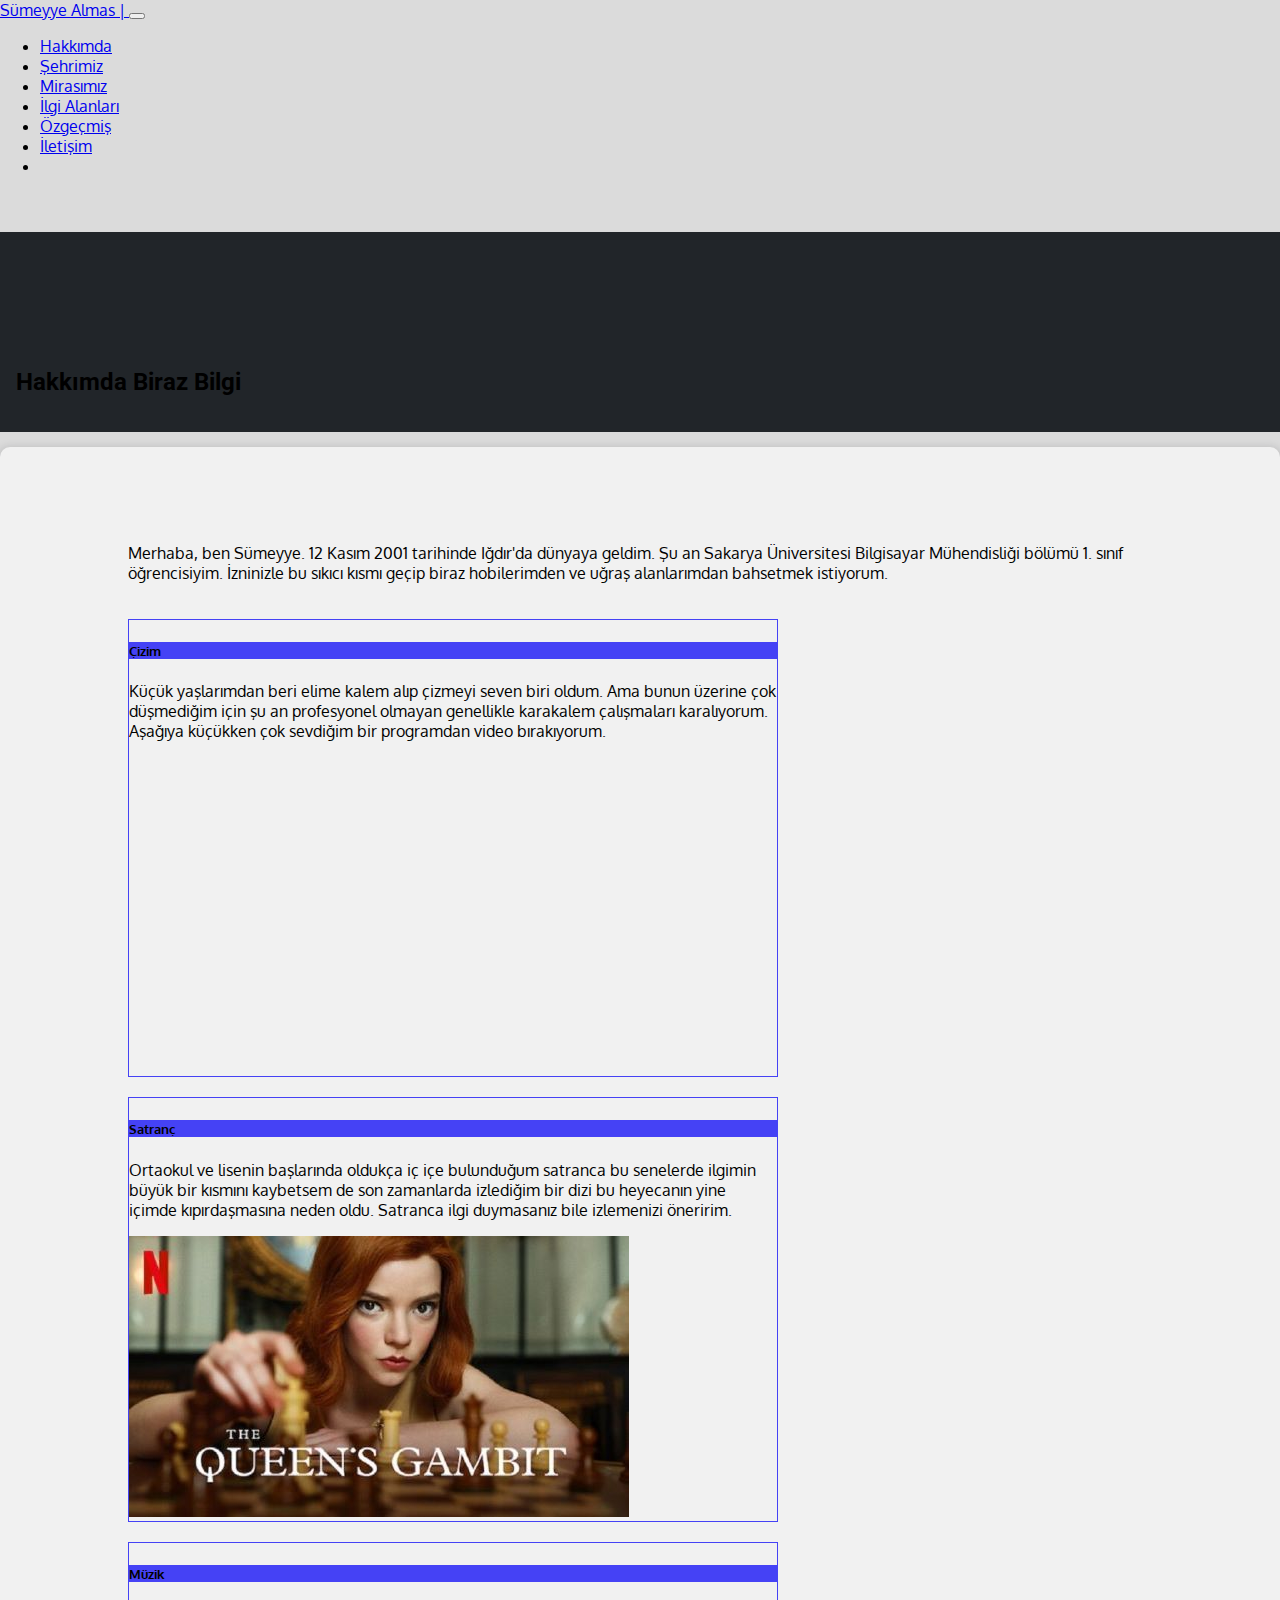
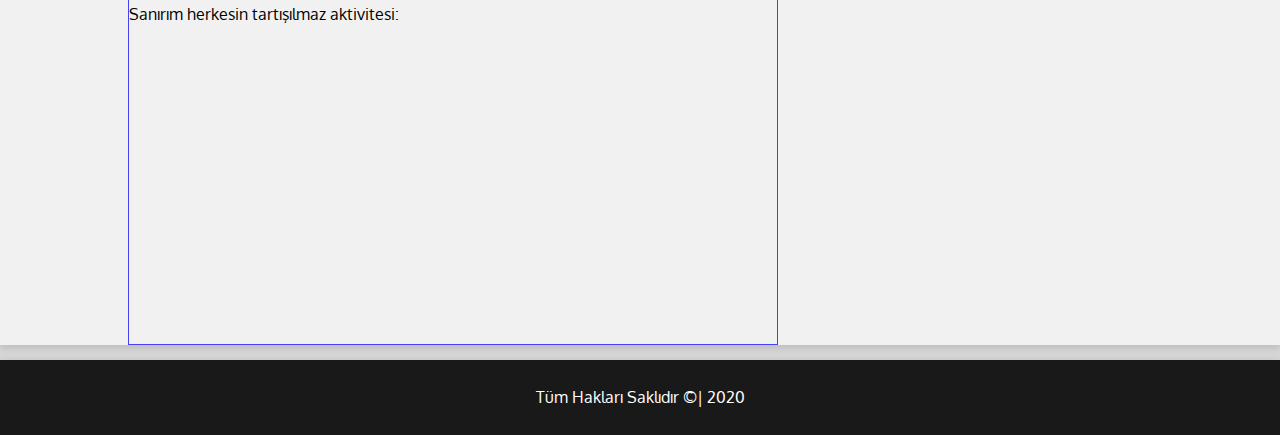
<file: index.html>
<!DOCTYPE html>
<html lang="en">
<head>
    <meta charset="UTF-8">
    <meta http-equiv="X-UA-Compatible" content="IE=edge">
    <meta name="viewport" content="width=device-width, initial-scale=1.0">
    <title>Anasayfa</title>
    <link rel="stylesheet" href="Style.css">
    <link rel="preconnect" href="https://fonts.gstatic.com">
     <!-- Responsive -->
	<meta name="viewport" content="width=device-width, initial-scale=1, shrink-to-fit=no">
<link href="https://fonts.googleapis.com/css2?family=Oxygen:wght@300&display=swap" rel="stylesheet"> 
<link rel="preconnect" href="https://fonts.gstatic.com">
<link href="https://fonts.googleapis.com/css2?family=Teko:wght@300&display=swap" rel="stylesheet">
<link href="https://cdn.jsdelivr.net/npm/bootstrap@5.0.0-beta3/dist/css/bootstrap.min.css" rel="stylesheet" integrity="sha384-eOJMYsd53ii+scO/bJGFsiCZc+5NDVN2yr8+0RDqr0Ql0h+rP48ckxlpbzKgwra6" crossorigin="anonymous">
<link rel="stylesheet" href="https://use.fontawesome.com/releases/v5.0.13/css/all.css" integrity="sha384-DNOHZ68U8hZfKXOrtjWvjxusGo9WQnrNx2sqG0tfsghAvtVlRW3tvkXWZh58N9jp" crossorigin="anonymous">
<link rel="preconnect" href="https://fonts.gstatic.com">
<link href="https://fonts.googleapis.com/css2?family=Roboto:ital,wght@1,700&display=swap" rel="stylesheet">
</head>
<body>

  <nav class="navbar navbar-expand-md fixed-top 
	navbar-dark bg-dark ">
		<div class="container-fluid ">	
			<a href="anasayfa.html" class="navbar-brand text-white">Sümeyye Almas | </a>
			<button class="navbar-toggler" type="button" data-toggle="collapse" data-target="#navbarCollapse">
				<span class="navbar-toggler-icon"></span>
			</button>
			<div id="navbarCollapse" class="collapse navbar-collapse">
				<ul class="navbar-nav ml-auto ">
                  <li class="nav-item">
                    <a class="nav-link active" aria-current="page" href="index.html">Hakkımda</a>
                  </li>
                  <li class="nav-item">
                    <a class="nav-link" href="sehrimiz.html">Şehrimiz</a>
                  </li>
                  <li class="nav-item">
                    <a class="nav-link" href="mirasimiz.html">Mirasımız</a>
                  </li>
                  <li class="nav-item">
                    <a class="nav-link" href="ilgialanlari.php">İlgi Alanları</a>
                  </li>
                  <li class="nav-item">
                    <a class="nav-link" href="ozgecmis.html">Özgeçmiş</a>
                  </li>
                  <li class="nav-item">
                    <a class="nav-link" href="iletisim.html">İletişim</a> 
                  </li>
                  <li class="nav-item">
                    <a href="login.php" class="nav-link active  text-white">
                        <i  class="fas fa-user"></i>
                        </a></li>
                        	      
                </ul>
                </div></div></nav>
    <br><br>
    <div style="background-color: #212529;" class=" text-light jumbotron">

			<div style="background-color: #212529;;" class="container">

				<div class="col-md-6 px-0">
          
					<h2 style="font-family: 'Roboto', sans-serif;">Hakkımda Biraz Bilgi</h2>
				</div>

			</div>

		</div>
     <section>       
         <main style="width: 80%;">
        <br><br><br><br>
        <p>Merhaba, ben Sümeyye. 12 Kasım 2001 tarihinde Iğdır'da dünyaya geldim. Şu an Sakarya Üniversitesi Bilgisayar Mühendisliği
          bölümü 1. sınıf öğrencisiyim. İzninizle bu sıkıcı kısmı geçip biraz hobilerimden ve uğraş alanlarımdan bahsetmek istiyorum. 
      </p><br>
      <div  class="row">
        <div style="width: 650px;" class="col-sm-3">
          <div class="card" style="border: 1px solid #4542f5;">
            <div style="background-color: #4542f5;" class="card-header"><h5>Çizim</h5></div>
            <div class="card-body">
              <p>Küçük yaşlarımdan beri elime kalem alıp çizmeyi seven biri oldum. Ama bunun üzerine çok düşmediğim için şu an
                profesyonel olmayan genellikle karakalem çalışmaları karalıyorum. Aşağıya küçükken çok sevdiğim bir programdan video bırakıyorum. </p>
                <iframe width="560" height="315" src="https://www.youtube.com/embed/lLWEXRAnQd0?start=1" title="YouTube video player" frameborder="0" allow="accelerometer; autoplay; clipboard-write; encrypted-media; gyroscope; picture-in-picture" allowfullscreen></iframe>
            </div>
          </div>
        </div>
      </div>
      <br>
      <div  class="row">
        <div style="width: 650px;" class="col-sm-3">
          <div class="card" style="border: 1px solid #4542f5;">
            <div style="background-color: #4542f5;" class="card-header"><h5>Satranç</h5></div>
            <div class="card-body">
              <p>Ortaokul ve lisenin başlarında oldukça iç içe bulunduğum satranca bu senelerde ilgimin büyük bir kısmını kaybetsem de
                son zamanlarda izlediğim bir dizi bu heyecanın yine içimde kıpırdaşmasına neden oldu. Satranca ilgi duymasanız bile
              izlemenizi öneririm. </p>
              <img src="img/qgambit.jpg" alt="">
            </div>
          </div>
        </div>
      </div>
      <br>
      <div  class="row">
        <div style="width: 650px;" class="col-sm-3">
          <div class="card" style="border: 1px solid #4542f5;">
            <div style="background-color: #4542f5;" class="card-header"><h5>Müzik</h5></div>
            <div class="card-body">
              <p>Sanırım herkesin tartışılmaz aktivitesi:</p>
              <iframe src="https://open.spotify.com/embed/track/6p8eFfPw3nQkf37aT3AkmK" width="300" height="300" frameborder="0" allowtransparency="true" allow="encrypted-media"></iframe>
            </div>
          </div>
        </div>
      </div>
        </main>
     </section>     
    </div> 
<footer>Tüm Hakları Saklıdır &copy;| 2020</footer>
<!-- BOOTSTRAP -->
<script src="https://code.jquery.com/jquery-3.3.1.min.js"></script>
<script src="https://cdnjs.cloudflare.com/ajax/libs/popper.js/1.14.3/umd/popper.min.js"></script>
<script src="https://stackpath.bootstrapcdn.com/bootstrap/4.1.3/js/bootstrap.min.js"></script>
</body>
</html>
</file>
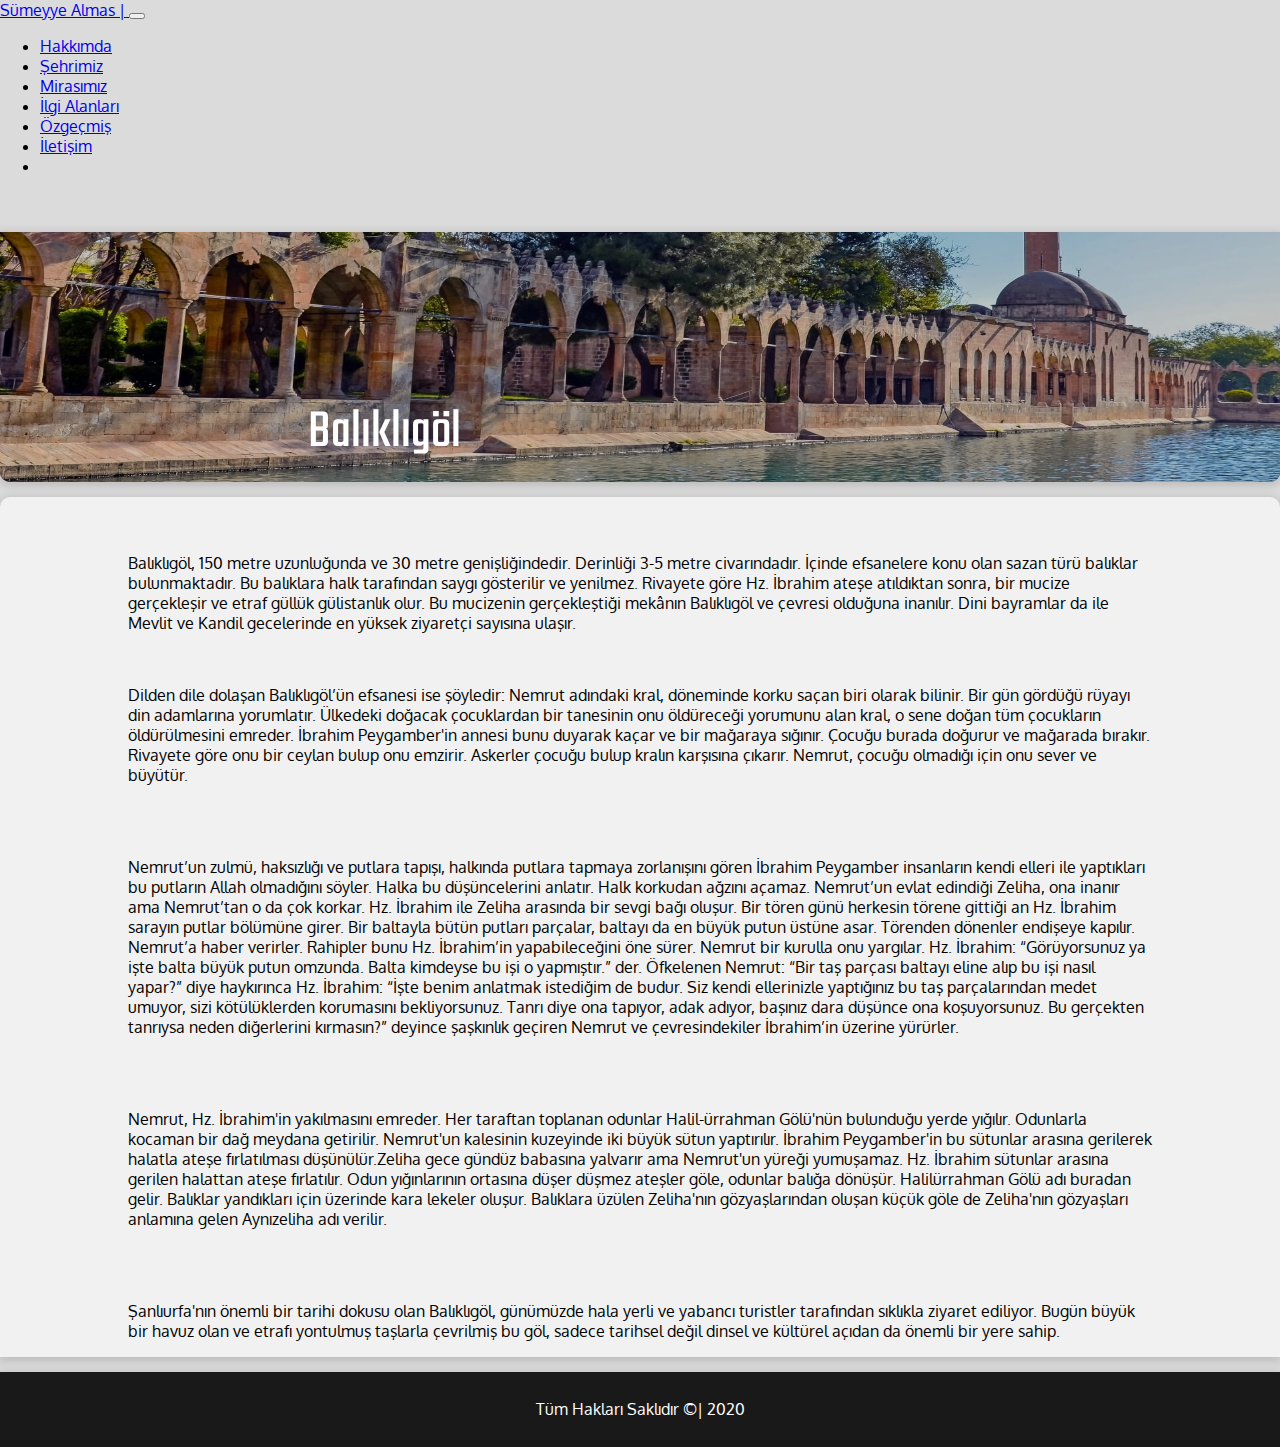
<file: balikligol.html>
<!DOCTYPE html>
<html lang="en">
<head>
    <meta charset="UTF-8">
    <meta http-equiv="X-UA-Compatible" content="IE=edge">
    <meta name="viewport" content="width=device-width, initial-scale=1.0">
    <title>Anasayfa</title>
    <link rel="stylesheet" href="Style.css">
    <link rel="preconnect" href="https://fonts.gstatic.com">
<link href="https://fonts.googleapis.com/css2?family=Oxygen:wght@300&display=swap" rel="stylesheet"> 
<link rel="preconnect" href="https://fonts.gstatic.com">
<link href="https://fonts.googleapis.com/css2?family=Teko:wght@300&display=swap" rel="stylesheet">
<link href="https://cdn.jsdelivr.net/npm/bootstrap@5.0.0-beta3/dist/css/bootstrap.min.css" rel="stylesheet" integrity="sha384-eOJMYsd53ii+scO/bJGFsiCZc+5NDVN2yr8+0RDqr0Ql0h+rP48ckxlpbzKgwra6" crossorigin="anonymous">
<link rel="stylesheet" href="https://use.fontawesome.com/releases/v5.0.13/css/all.css" integrity="sha384-DNOHZ68U8hZfKXOrtjWvjxusGo9WQnrNx2sqG0tfsghAvtVlRW3tvkXWZh58N9jp" crossorigin="anonymous">

</head>
<body>

  <nav class="navbar navbar-expand-md fixed-top 
	navbar-dark bg-dark ">
		<div class="container-fluid ">	
			<a href="index.html" class="navbar-brand text-white">Sümeyye Almas | </a>
			<button class="navbar-toggler" type="button" data-toggle="collapse" data-target="#navbarCollapse">
				<span class="navbar-toggler-icon"></span>
			</button>
			<div id="navbarCollapse" class="collapse navbar-collapse">
				<ul class="navbar-nav ml-auto ">
                  <li class="nav-item">
                    <a class="nav-link active" aria-current="page" href="index.html">Hakkımda</a>
                  </li>
                  <li class="nav-item">
                    <a class="nav-link" href="sehrimiz.html">Şehrimiz</a>
                  </li>
                  <li class="nav-item">
                    <a class="nav-link" href="mirasimiz.html">Mirasımız</a>
                  </li>
                  <li class="nav-item">
                    <a class="nav-link" href="ilgialanlari.php">İlgi Alanları</a>
                  </li>
                  <li class="nav-item">
                    <a class="nav-link" href="ozgecmis.html">Özgeçmiş</a>
                  </li>
                  <li class="nav-item">
                    <a class="nav-link" href="iletisim.html">İletişim</a> 
                  </li>
                  <li class="nav-item">
                    <a href="login.php" class="nav-link active  text-white">
                        <i  class="fas fa-user"></i>
                        </a></li>
                        	      
                </ul>
                </div></div></nav>
                <br><br>
    <div id="container">
     <header>
        <img id= "headerResim" src="img/balıklıgol33.jpg" alt=""> 
          <div id="centered">Balıklıgöl</div>
    </header> 
     <section>       
         <main style="width: 80%;">
            <br><br>
        <p>Balıklıgöl, 150 metre uzunluğunda ve 30 metre genişliğindedir. Derinliği 3-5 metre civarındadır. İçinde efsanelere konu olan sazan türü balıklar bulunmaktadır. Bu balıklara halk tarafından saygı gösterilir ve yenilmez. Rivayete göre Hz. İbrahim ateşe atıldıktan sonra, bir mucize gerçekleşir ve etraf güllük gülistanlık olur. Bu mucizenin gerçekleştiği mekânın Balıklıgöl ve çevresi olduğuna inanılır. Dini bayramlar da ile Mevlit ve Kandil gecelerinde en yüksek ziyaretçi sayısına ulaşır.</p>    
        <br>
        <p>Dilden dile dolaşan Balıklıgöl’ün efsanesi ise şöyledir: Nemrut adındaki kral, döneminde korku saçan biri olarak bilinir. Bir gün gördüğü rüyayı din adamlarına yorumlatır. Ülkedeki doğacak çocuklardan bir tanesinin onu öldüreceği yorumunu alan kral, o sene doğan tüm çocukların öldürülmesini emreder. İbrahim Peygamber'in annesi bunu duyarak kaçar ve bir mağaraya sığınır. Çocuğu burada doğurur ve mağarada bırakır. Rivayete göre onu bir ceylan bulup onu emzirir. Askerler çocuğu bulup kralın karşısına çıkarır. Nemrut, çocuğu olmadığı için onu sever ve büyütür.</p>
        <br><br>
        <p>Nemrut’un zulmü, haksızlığı ve putlara tapışı, halkında putlara tapmaya zorlanışını gören İbrahim Peygamber insanların kendi elleri ile yaptıkları bu putların Allah olmadığını söyler. Halka bu düşüncelerini anlatır. Halk korkudan ağzını açamaz. Nemrut’un evlat edindiği Zeliha, ona inanır ama Nemrut’tan o da çok korkar. Hz. İbrahim ile Zeliha arasında bir sevgi bağı oluşur. Bir tören günü herkesin törene gittiği an Hz. İbrahim sarayın putlar bölümüne girer. Bir baltayla bütün putları parçalar, baltayı da en büyük putun üstüne asar. Törenden dönenler endişeye kapılır. Nemrut’a haber verirler. Rahipler bunu Hz. İbrahim’in yapabileceğini öne sürer. Nemrut bir kurulla onu yargılar. Hz. İbrahim: “Görüyorsunuz ya işte balta büyük putun omzunda. Balta kimdeyse bu işi o yapmıştır.” der. Öfkelenen Nemrut: “Bir taş parçası baltayı eline alıp bu işi nasıl yapar?” diye haykırınca Hz. İbrahim: “İşte benim anlatmak istediğim de budur. Siz kendi ellerinizle yaptığınız bu taş parçalarından medet umuyor, sizi kötülüklerden korumasını bekliyorsunuz. Tanrı diye ona tapıyor, adak adıyor, başınız dara düşünce ona koşuyorsunuz. Bu gerçekten tanrıysa neden diğerlerini kırmasın?” deyince şaşkınlık geçiren Nemrut ve çevresindekiler İbrahim’in üzerine yürürler.</p>
        <br><br>
        <p>Nemrut, Hz. İbrahim'in yakılmasını emreder. Her taraftan toplanan odunlar Halil-ürrahman Gölü'nün bulunduğu yerde yığılır. Odunlarla kocaman bir dağ meydana getirilir. Nemrut'un kalesinin kuzeyinde iki büyük sütun yaptırılır. İbrahim Peygamber'in bu sütunlar arasına gerilerek halatla ateşe fırlatılması düşünülür.Zeliha gece gündüz babasına yalvarır ama Nemrut'un yüreği yumuşamaz. Hz. İbrahim sütunlar arasına gerilen halattan ateşe fırlatılır. Odun yığınlarının ortasına düşer düşmez ateşler göle, odunlar balığa dönüşür. Halilürrahman Gölü adı buradan gelir. Balıklar yandıkları için üzerinde kara lekeler oluşur. Balıklara üzülen Zeliha'nın gözyaşlarından oluşan küçük göle de Zeliha'nın gözyaşları anlamına gelen Aynızeliha adı verilir.</p>
         <br><br>
         <p>Şanlıurfa'nın önemli bir tarihi dokusu olan Balıklıgöl, günümüzde hala yerli ve yabancı turistler tarafından sıklıkla ziyaret ediliyor. Bugün büyük bir havuz olan ve etrafı yontulmuş taşlarla çevrilmiş bu göl, sadece tarihsel değil dinsel ve kültürel açıdan da önemli bir yere sahip.</p>   
    </main>
     </section>     
    </div> 
<footer>Tüm Hakları Saklıdır &copy;| 2020</footer>
<!-- BOOTSTRAP -->
<script src="https://code.jquery.com/jquery-3.3.1.min.js"></script>
<script src="https://cdnjs.cloudflare.com/ajax/libs/popper.js/1.14.3/umd/popper.min.js"></script>
<script src="https://stackpath.bootstrapcdn.com/bootstrap/4.1.3/js/bootstrap.min.js"></script>
</body>
</html>
</file>
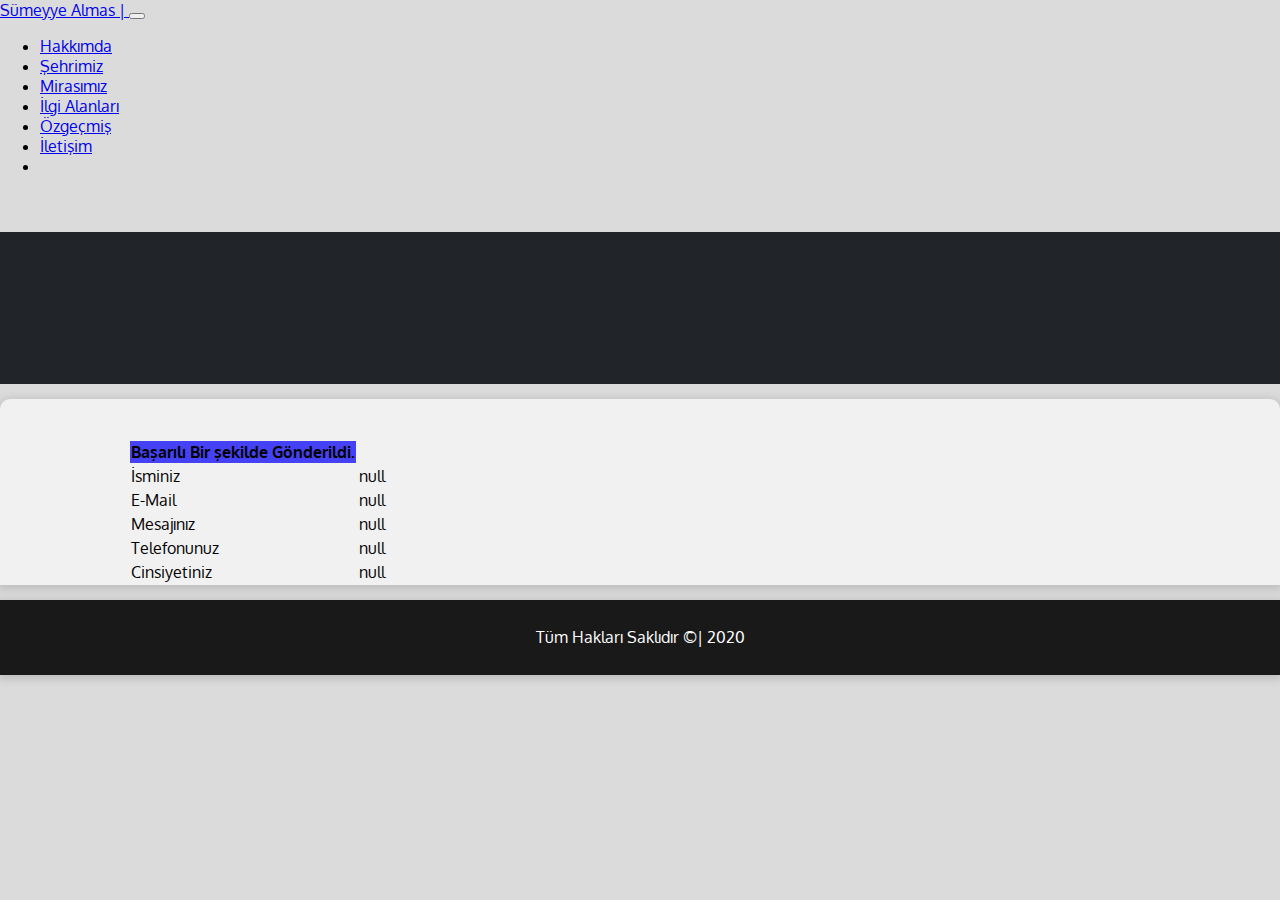
<file: gonder.html>
<!DOCTYPE html>
<html lang="en">
<head>
    <meta charset="UTF-8">
    <meta http-equiv="X-UA-Compatible" content="IE=edge">
    <meta name="viewport" content="width=device-width, initial-scale=1.0">
    <title>Anasayfa</title>
    <link rel="stylesheet" href="Style.css">
    <link rel="preconnect" href="https://fonts.gstatic.com">
<link href="https://fonts.googleapis.com/css2?family=Oxygen:wght@300&display=swap" rel="stylesheet"> 
<link rel="preconnect" href="https://fonts.gstatic.com">
<link href="https://fonts.googleapis.com/css2?family=Teko:wght@300&display=swap" rel="stylesheet">
<link href="https://cdn.jsdelivr.net/npm/bootstrap@5.0.0-beta3/dist/css/bootstrap.min.css" rel="stylesheet" integrity="sha384-eOJMYsd53ii+scO/bJGFsiCZc+5NDVN2yr8+0RDqr0Ql0h+rP48ckxlpbzKgwra6" crossorigin="anonymous">
<link rel="stylesheet" href="https://use.fontawesome.com/releases/v5.0.13/css/all.css" integrity="sha384-DNOHZ68U8hZfKXOrtjWvjxusGo9WQnrNx2sqG0tfsghAvtVlRW3tvkXWZh58N9jp" crossorigin="anonymous">
</head>
<body>

  <nav class="navbar navbar-expand-md fixed-top 
	navbar-dark bg-dark ">
		<div class="container-fluid ">	
			<a href="index.html" class="navbar-brand text-white">Sümeyye Almas | </a>
			<button class="navbar-toggler" type="button" data-toggle="collapse" data-target="#navbarCollapse">
				<span class="navbar-toggler-icon"></span>
			</button>
			<div id="navbarCollapse" class="collapse navbar-collapse">
				<ul class="navbar-nav ml-auto ">
                  <li class="nav-item">
                    <a class="nav-link active" aria-current="page" href="index.html">Hakkımda</a>
                  </li>
                  <li class="nav-item">
                    <a class="nav-link" href="sehrimiz.html">Şehrimiz</a>
                  </li>
                  <li class="nav-item">
                    <a class="nav-link" href="mirasimiz.html">Mirasımız</a>
                  </li>
                  <li class="nav-item">
                    <a class="nav-link" href="ilgialanlari.php">İlgi Alanları</a>
                  </li>
                  <li class="nav-item">
                    <a class="nav-link" href="ozgecmis.html">Özgeçmiş</a>
                  </li>
                  <li class="nav-item">
                    <a class="nav-link" href="iletisim.html">İletişim</a> 
                  </li>
                  <li class="nav-item">
                    <a href="login.php" class="nav-link active  text-white">
                        <i  class="fas fa-user"></i>
                        </a></li>
                        	      
                </ul>
                </div></div></nav>
                <br><br>
                <div style="background-color: #212529;" class=" text-light jumbotron">

                  <div style="background-color: #212529;;" class="container">
            
                    <div class="col-md-6 px-0">
                      
                      <h2 style="font-family: 'Roboto', sans-serif;"></h2>
                    </div>
            
                  </div>
            
                </div>
     <section>
         
         
         <main><script type="text/javascript">

            function getParameterByName(name, url) 
            {
                if (!url) url = window.location.href;
                   name = name.replace(/[\[\]]/g, '\\$&');
                var regex = new RegExp('[?&]' + name + '(=([^&#]*)|&|#|$)'),
                    results = regex.exec(url);
                   if (!results) return null;
                   if (!results[2]) return '';
                   return decodeURIComponent(results[2].replace(/\+/g, ' '));
            }

              var name = getParameterByName('name');
              var email = getParameterByName('email');
              var message = getParameterByName('message');
              var number = getParameterByName('tel');
              var radio = getParameterByName('cinsiyet');
              


        </script>
      <br><br>
        <table class="table">
                <thead  style=" background-color:  #4542f5;" class="table-info">
                    <tr>
                        <th>Başarılı Bir şekilde Gönderildi.</th>
                    </tr>
                </thead>

                <tbody>
                    <tr>
                        <td>İsminiz</td>
                        <td>
                            <script>document.write(name);
                            </script>
                        </td>
                    </tr>

                    <tr>
                        <td>E-Mail</td>
                        <td>
                            <script>document.write(email);
                            </script>
                        </td>
                    </tr>

                    <tr>
                        <td>Mesajınız</td>
                        <td>
                            <script>document.write(message);
                            </script>
                        </td>
                    </tr>
                    <tr>
                      <td>Telefonunuz</td>
                      <td>
                          <script>document.write(number);
                          </script>
                      </td>
                  </tr>
                  <tr>
                    <td>Cinsiyetiniz</td>
                    <td>
                        <script>document.write(radio);
                        </script>
                    </td>
                </tr>

                </tbody>
            
        </table>	
</main>
     </section>     
      <footer>Tüm Hakları Saklıdır &copy;| 2020</footer>

    </div> 

<!-- BOOTSTRAP -->
<script src="https://code.jquery.com/jquery-3.3.1.min.js"></script>
<script src="https://cdnjs.cloudflare.com/ajax/libs/popper.js/1.14.3/umd/popper.min.js"></script>
<script src="https://stackpath.bootstrapcdn.com/bootstrap/4.1.3/js/bootstrap.min.js"></script>
</body>
</html>
</file>
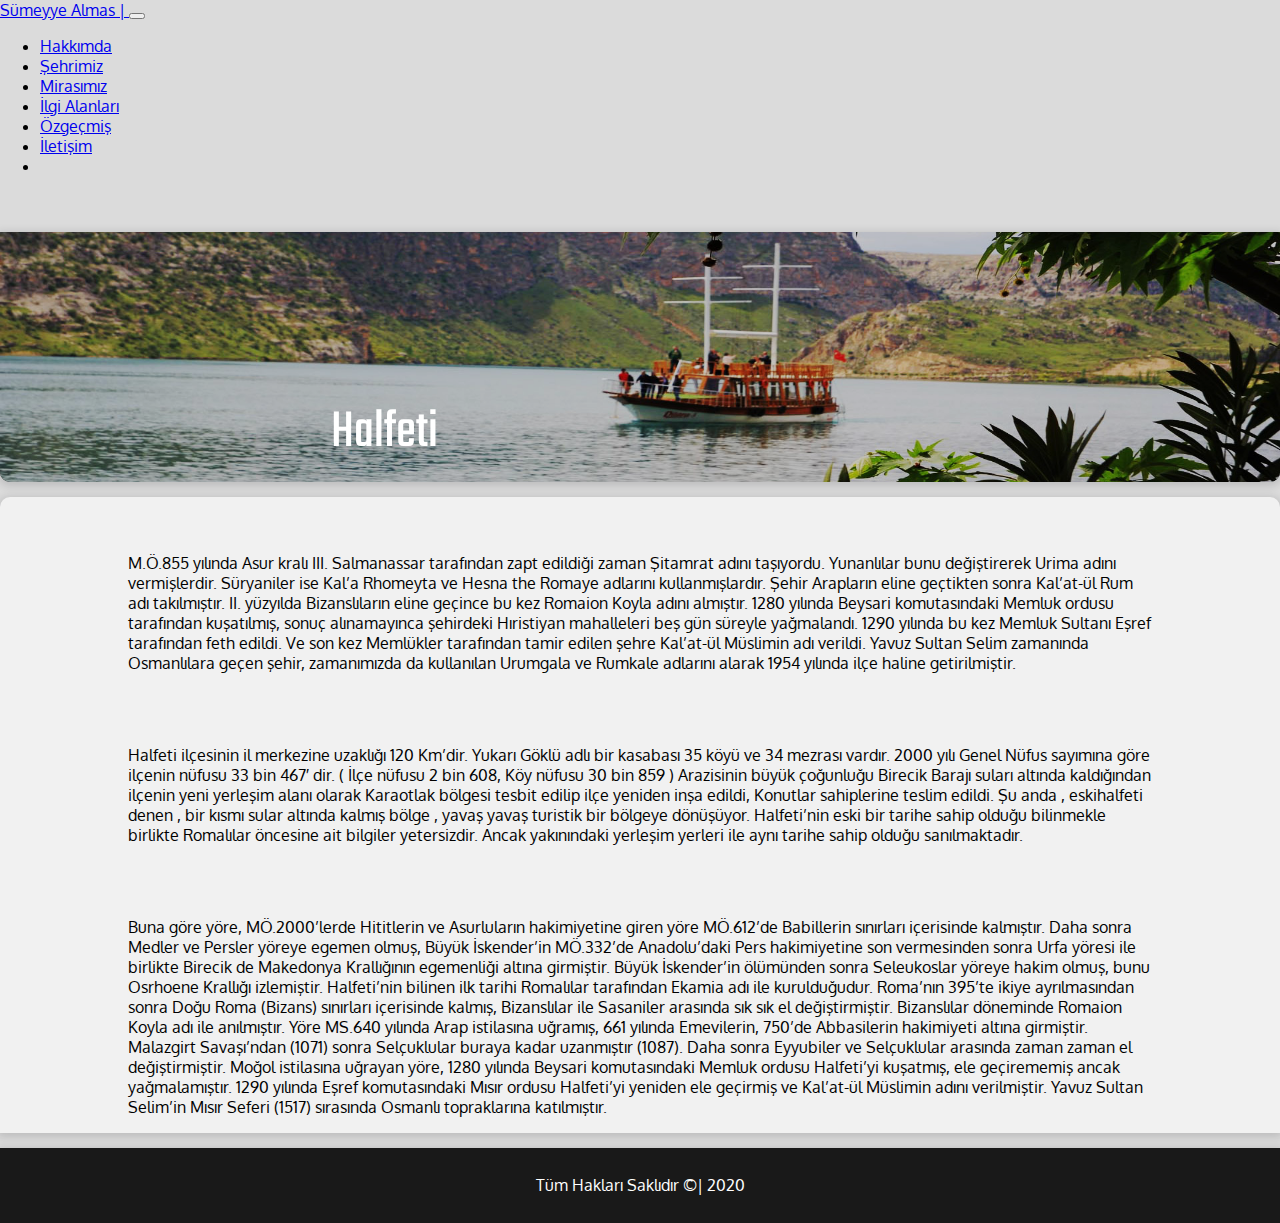
<file: halfeti.html>
<!DOCTYPE html>
<html lang="en">
<head>
    <meta charset="UTF-8">
    <meta http-equiv="X-UA-Compatible" content="IE=edge">
    <meta name="viewport" content="width=device-width, initial-scale=1.0">
    <title>Anasayfa</title>
    <link rel="stylesheet" href="Style.css">
    <link rel="preconnect" href="https://fonts.gstatic.com">
<link href="https://fonts.googleapis.com/css2?family=Oxygen:wght@300&display=swap" rel="stylesheet"> 
<link rel="preconnect" href="https://fonts.gstatic.com">
<link href="https://fonts.googleapis.com/css2?family=Teko:wght@300&display=swap" rel="stylesheet">
<link href="https://cdn.jsdelivr.net/npm/bootstrap@5.0.0-beta3/dist/css/bootstrap.min.css" rel="stylesheet" integrity="sha384-eOJMYsd53ii+scO/bJGFsiCZc+5NDVN2yr8+0RDqr0Ql0h+rP48ckxlpbzKgwra6" crossorigin="anonymous">
<link rel="stylesheet" href="https://use.fontawesome.com/releases/v5.0.13/css/all.css" integrity="sha384-DNOHZ68U8hZfKXOrtjWvjxusGo9WQnrNx2sqG0tfsghAvtVlRW3tvkXWZh58N9jp" crossorigin="anonymous">

</head>
<body>

  <nav class="navbar navbar-expand-md fixed-top 
	navbar-dark bg-dark ">
		<div class="container-fluid ">	
			<a href="index.html" class="navbar-brand text-white">Sümeyye Almas | </a>
			<button class="navbar-toggler" type="button" data-toggle="collapse" data-target="#navbarCollapse">
				<span class="navbar-toggler-icon"></span>
			</button>
			<div id="navbarCollapse" class="collapse navbar-collapse">
				<ul class="navbar-nav ml-auto ">
                  <li class="nav-item">
                    <a class="nav-link active" aria-current="page" href="index.html">Hakkımda</a>
                  </li>
                  <li class="nav-item">
                    <a class="nav-link" href="sehrimiz.html">Şehrimiz</a>
                  </li>
                  <li class="nav-item">
                    <a class="nav-link" href="mirasimiz.html">Mirasımız</a>
                  </li>
                  <li class="nav-item">
                    <a class="nav-link" href="ilgialanlari.php">İlgi Alanları</a>
                  </li>
                  <li class="nav-item">
                    <a class="nav-link" href="ozgecmis.html">Özgeçmiş</a>
                  </li>
                  <li class="nav-item">
                    <a class="nav-link" href="iletisim.html">İletişim</a> 
                  </li>
                  <li class="nav-item">
                    <a href="login.php" class="nav-link active  text-white">
                        <i  class="fas fa-user"></i>
                        </a></li>
                        	      
                </ul>
                </div></div></nav>
                <br><br>
    <div id="container">
     <header>
        <img id= "headerResim" src="img/halfeti.jpg" alt=""> 
          <div id="centered">Halfeti</div>
    </header> 
     <section>       
         <main style="width: 80%;">
        <br><br>
        <p>M.Ö.855 yılında Asur kralı III. Salmanassar tarafından zapt edildiği zaman Şitamrat adını taşıyordu. Yunanlılar bunu değiştirerek Urima adını vermişlerdir. Süryaniler ise Kal’a Rhomeyta ve Hesna the Romaye adlarını kullanmışlardır. Şehir Arapların eline geçtikten sonra Kal’at-ül Rum adı takılmıştır. II. yüzyılda Bizanslıların eline geçince bu kez Romaion Koyla adını almıştır.
 
            1280 yılında Beysari komutasındaki Memluk ordusu tarafından kuşatılmış, sonuç alınamayınca şehirdeki Hıristiyan mahalleleri beş gün süreyle yağmalandı. 1290 yılında bu kez Memluk Sultanı Eşref tarafından feth edildi. Ve son kez Memlükler tarafından tamir edilen şehre Kal’at-ül Müslimin adı verildi. Yavuz Sultan Selim zamanında Osmanlılara geçen şehir, zamanımızda da kullanılan Urumgala ve Rumkale adlarını alarak 1954 yılında ilçe haline getirilmiştir.
             </p>
             <br><br>
             <p>Halfeti ilçesinin il merkezine uzaklığı 120 Km’dir. Yukarı Göklü adlı bir kasabası 35 köyü ve 34 mezrası vardır. 2000 yılı Genel Nüfus sayımına göre ilçenin nüfusu 33 bin 467′ dir. ( İlçe nüfusu 2 bin 608, Köy nüfusu 30 bin 859 ) Arazisinin büyük çoğunluğu Birecik Barajı suları altında kaldığından ilçenin yeni yerleşim alanı olarak Karaotlak bölgesi tesbit edilip ilçe yeniden inşa edildi, Konutlar sahiplerine teslim edildi.
 
 
                Şu anda , eskihalfeti denen , bir kısmı sular altında kalmış bölge , yavaş yavaş turistik bir bölgeye dönüşüyor.
                Halfeti’nin eski bir tarihe sahip olduğu bilinmekle birlikte Romalılar öncesine ait bilgiler yetersizdir. Ancak yakınındaki yerleşim yerleri ile aynı tarihe sahip olduğu sanılmaktadır.</p>
             <br><br>
             <p>Buna göre yöre, MÖ.2000’lerde Hititlerin ve Asurluların hakimiyetine giren yöre MÖ.612’de Babillerin sınırları içerisinde kalmıştır. Daha sonra Medler ve Persler yöreye egemen olmuş, Büyük İskender’in MÖ.332’de Anadolu’daki Pers hakimiyetine son vermesinden sonra Urfa yöresi ile birlikte Birecik de Makedonya Krallığının egemenliği altına girmiştir. Büyük İskender’in ölümünden sonra Seleukoslar yöreye hakim olmuş, bunu Osrhoene Krallığı izlemiştir.
 
                Halfeti’nin bilinen ilk tarihi Romalılar tarafından Ekamia adı ile kurulduğudur. Roma’nın 395’te ikiye ayrılmasından sonra Doğu Roma (Bizans) sınırları içerisinde kalmış, Bizanslılar ile Sasaniler arasında sık sık el değiştirmiştir. Bizanslılar döneminde Romaion Koyla adı ile anılmıştır. Yöre MS.640 yılında Arap istilasına uğramış, 661 yılında Emevilerin, 750’de Abbasilerin hakimiyeti altına girmiştir.
                 
                Malazgirt Savaşı’ndan (1071) sonra Selçuklular buraya kadar uzanmıştır (1087). Daha sonra Eyyubiler ve Selçuklular arasında zaman zaman el değiştirmiştir. Moğol istilasına uğrayan yöre, 1280 yılında Beysari komutasındaki Memluk ordusu Halfeti’yi kuşatmış, ele geçirememiş ancak yağmalamıştır. 1290 yılında Eşref komutasındaki Mısır ordusu Halfeti’yi yeniden ele geçirmiş ve Kal’at-ül Müslimin adını verilmiştir. Yavuz Sultan Selim’in Mısır Seferi (1517) sırasında Osmanlı topraklarına katılmıştır.</p>   
        
            </main>
     </section>     
    </div> 
<footer>Tüm Hakları Saklıdır &copy;| 2020</footer>
<!-- BOOTSTRAP -->
<script src="https://code.jquery.com/jquery-3.3.1.min.js"></script>
<script src="https://cdnjs.cloudflare.com/ajax/libs/popper.js/1.14.3/umd/popper.min.js"></script>
<script src="https://stackpath.bootstrapcdn.com/bootstrap/4.1.3/js/bootstrap.min.js"></script>
</body>
</html>
</file>
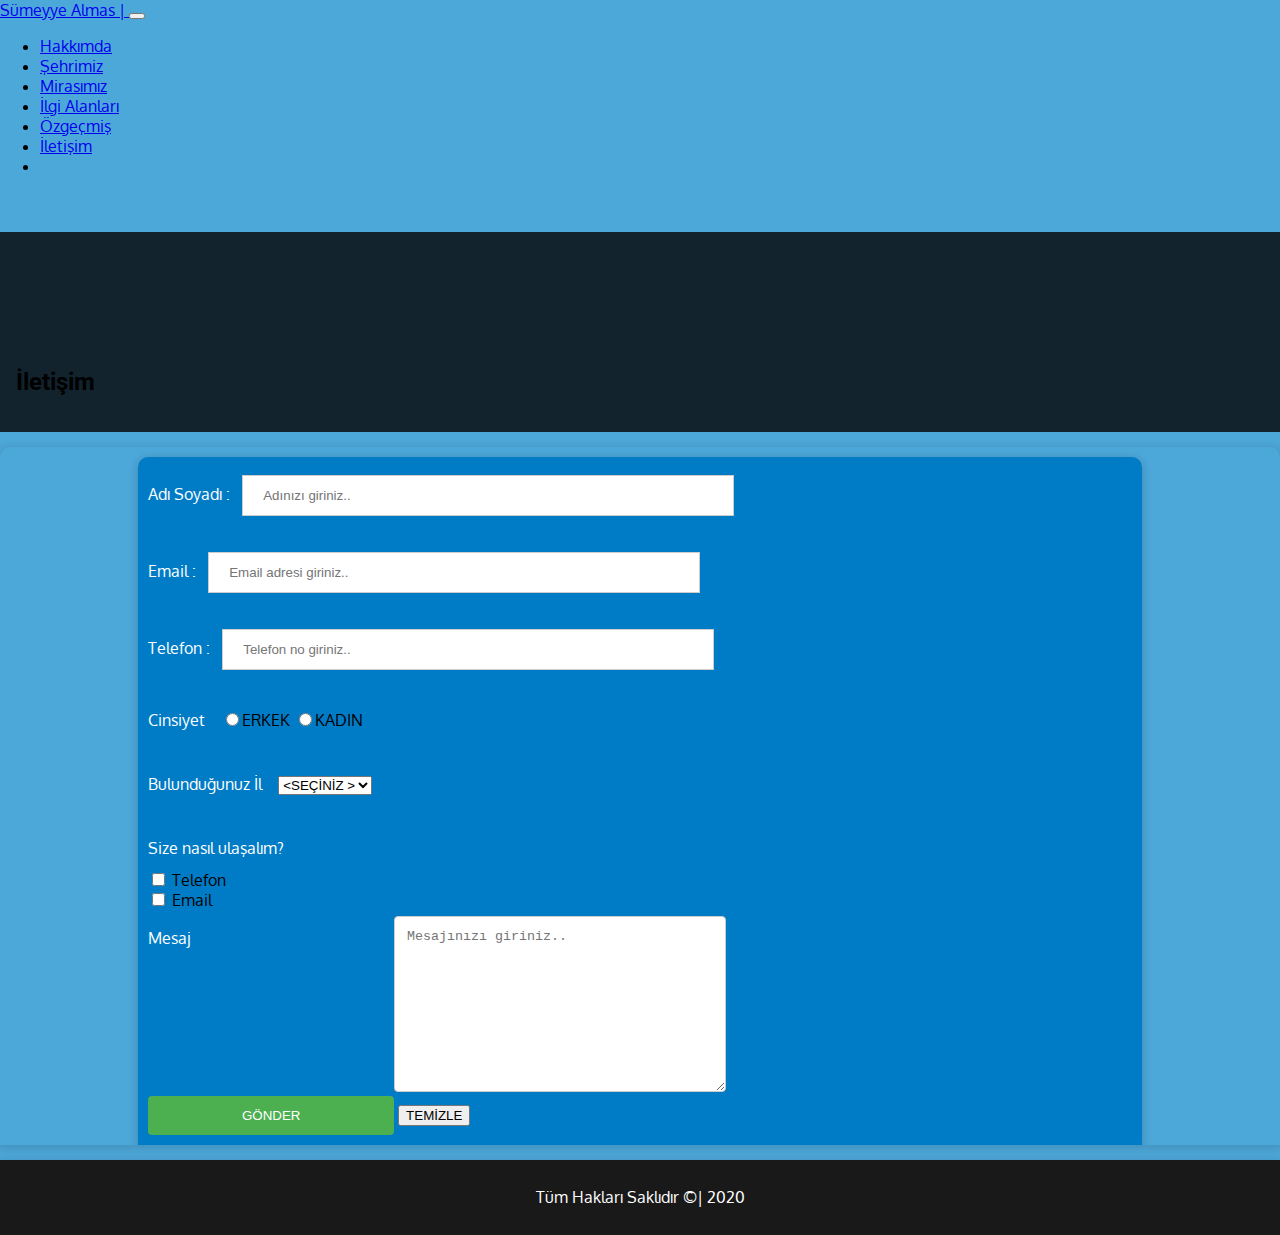
<file: iletisim.html>
<!DOCTYPE html>
<html lang="en">
<head>
    <meta charset="UTF-8">
    <meta http-equiv="X-UA-Compatible" content="IE=edge">
    <meta name="viewport" content="width=device-width, initial-scale=1.0">
    <title>Iletişim</title>
    <link rel="stylesheet" href="Style.css">
    <link rel="preconnect" href="https://fonts.gstatic.com">
<link href="https://fonts.googleapis.com/css2?family=Oxygen:wght@300&display=swap" rel="stylesheet"> 
<link rel="preconnect" href="https://fonts.gstatic.com">
<link href="https://fonts.googleapis.com/css2?family=Teko:wght@300&display=swap" rel="stylesheet">
<link href="https://cdn.jsdelivr.net/npm/bootstrap@5.0.0-beta3/dist/css/bootstrap.min.css" rel="stylesheet" integrity="sha384-eOJMYsd53ii+scO/bJGFsiCZc+5NDVN2yr8+0RDqr0Ql0h+rP48ckxlpbzKgwra6" crossorigin="anonymous">
<link rel="stylesheet" href="https://use.fontawesome.com/releases/v5.0.13/css/all.css" integrity="sha384-DNOHZ68U8hZfKXOrtjWvjxusGo9WQnrNx2sqG0tfsghAvtVlRW3tvkXWZh58N9jp" crossorigin="anonymous">
<link rel="preconnect" href="https://fonts.gstatic.com">
<link href="https://fonts.googleapis.com/css2?family=Roboto:ital,wght@1,700&display=swap" rel="stylesheet">
</head>
<body  style="background-color: #4DA8DA;">
   
  <nav class="navbar navbar-expand-md fixed-top 
	navbar-dark bg-dark ">
		<div class="container-fluid ">	
			<a href="index.html" class="navbar-brand text-white">Sümeyye Almas | </a>
			<button class="navbar-toggler" type="button" data-toggle="collapse" data-target="#navbarCollapse">
				<span class="navbar-toggler-icon"></span>
			</button>
			<div id="navbarCollapse" class="collapse navbar-collapse">
				<ul class="navbar-nav ml-auto ">
                  <li class="nav-item">
                    <a class="nav-link active" aria-current="page" href="index.html">Hakkımda</a>
                  </li>
                  <li class="nav-item">
                    <a class="nav-link" href="sehrimiz.html">Şehrimiz</a>
                  </li>
                  <li class="nav-item">
                    <a class="nav-link" href="mirasimiz.html">Mirasımız</a>
                  </li>
                  <li class="nav-item">
                    <a class="nav-link" href="ilgialanlari.php">İlgi Alanları</a>
                  </li>
                  <li class="nav-item">
                    <a class="nav-link" href="ozgecmis.html">Özgeçmiş</a>
                  </li>
                  <li class="nav-item">
                    <a class="nav-link" href="iletisim.html">İletişim</a> 
                  </li>
                  <li class="nav-item">
                    <a href="login.php" class="nav-link active  text-white">
                        <i  class="fas fa-user"></i>
                        </a></li>
                        	      
                </ul>
                </div></div></nav>
                <br><br>
                <div style="background-color: #12232E;" class=" text-light jumbotron">

                  <div style="background-color: #12232E;" class="container">
            
                    <div class="col-md-6 px-0">
                      
                      <h2 style="font-family: 'Roboto', sans-serif;">İletişim</h2>
                    </div>
            
                  </div>
            
                </div> 
     <section style="background-color: #4DA8DA;"> 
         
         
         <main>
            
             <section  style="background-color: #007CC7;" class="section1">
              <form class="form-group" action="gonder.html" name="Form" onsubmit="return control()">
                <label >Adı Soyadı : </label><input type="text" name="name" placeholder="Adınızı giriniz.."><br><br>
                <label >Email : </label><input type="email" name="email" placeholder="Email adresi giriniz.."><br><br>
                <label >Telefon : </label><input type="number" name="tel" placeholder="Telefon no giriniz.."><br><br>
                <label >Cinsiyet </label>
                <input type="radio" name="cinsiyet">ERKEK
                <input type="radio" name="cinsiyet">KADIN <br><br>

                <label >Bulunduğunuz İl </label>
                <select name="il">
                    <option value="0" > &#706;SEÇİNİZ &#707;</option>
                    <option value="34">İSTANBUL</option>
                    <option value="41">KOCAELİ</option>
                    <option value="54">SAKARYA</option>
                    <option value="35">İZMİR</option>
                    <option value="06">ANKARA</option>

                </select><br><br>
                
                    <label >Size nasıl ulaşalım?</label><br>
                    <input type="checkbox" value="number"> Telefon <br>
                    <input type="checkbox" value="email"> Email <br>
                   
                    <div class="row">
                      <div class="col25">
                          <label for="">Mesaj</label>
                      </div>
                      <div class="col75">
                          <textarea name="message" id="" cols="30" rows="10" placeholder="Mesajınızı giriniz.."></textarea>
                      </div>
                  </div>
                    <input type="submit" value="GÖNDER">
                    <input type="reset" value="TEMİZLE">


              

            </form>
           
             </section>
             <script>
              function control()
              {
                var x = document.forms["Form"]["name"].value;
                if (x == "") 
                {
                  alert("İsim boş bırakılamaz");
                  return false;
                }
          
                var y = document.forms["Form"]["email"].value;
                if (y == "") 
                {
                  alert("Mail Kısmı Boş bırakılamaz");
                  return false;
                }
          
                var forMail = /^[a-zA-Z0-9._-]+@([a-zA-Z0-9.-]+.)+([.])+[a-zA-Z0-9.-]{2,4}$/;
                if (forMail.test(y) == false) 
                {
                  alert("Geçersiz Mail Adresi!!!");
                  return false;
                }
          
          
              }	
          
              </script>	
         </main>
     </section>     
      

    </div> 
<footer>Tüm Hakları Saklıdır &copy;| 2020</footer>
<!-- BOOTSTRAP -->
<script src="https://code.jquery.com/jquery-3.3.1.min.js"></script>
<script src="https://cdnjs.cloudflare.com/ajax/libs/popper.js/1.14.3/umd/popper.min.js"></script>
<script src="https://stackpath.bootstrapcdn.com/bootstrap/4.1.3/js/bootstrap.min.js"></script>
</body>
</html>
</file>
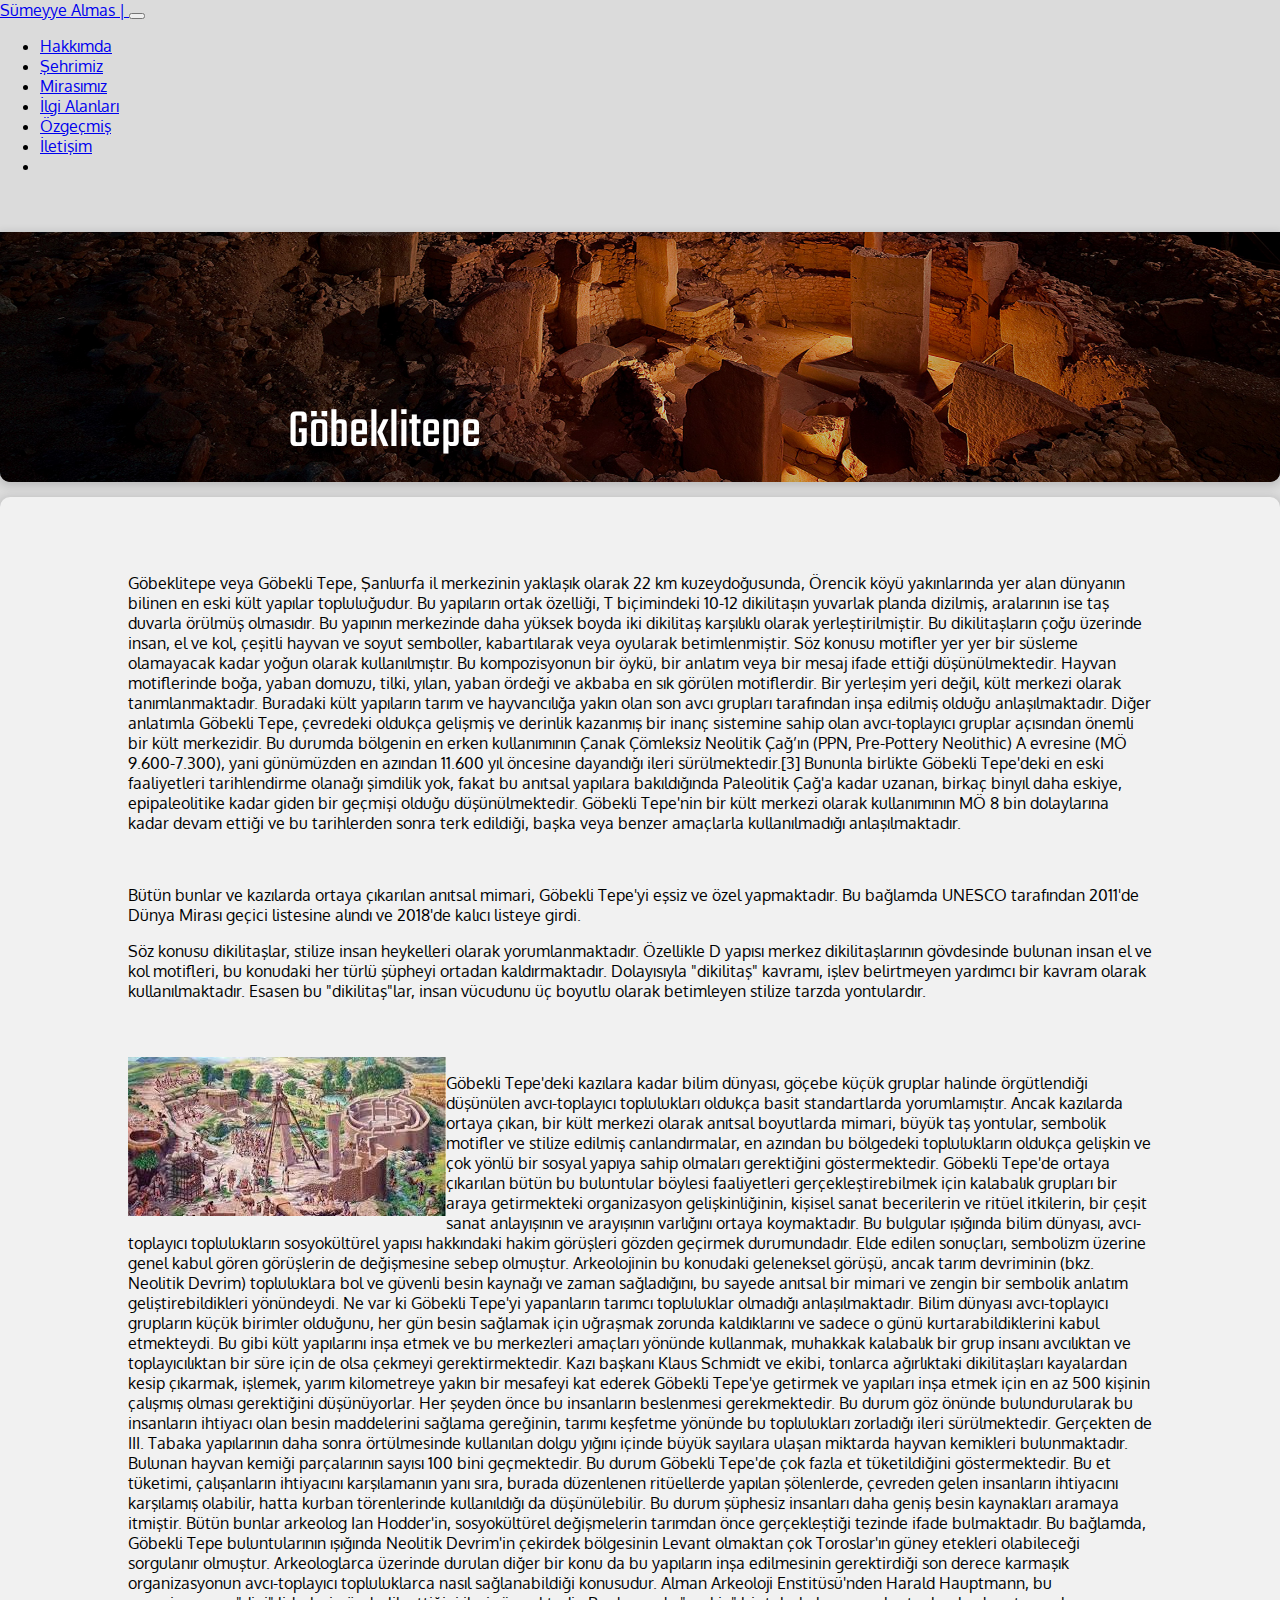
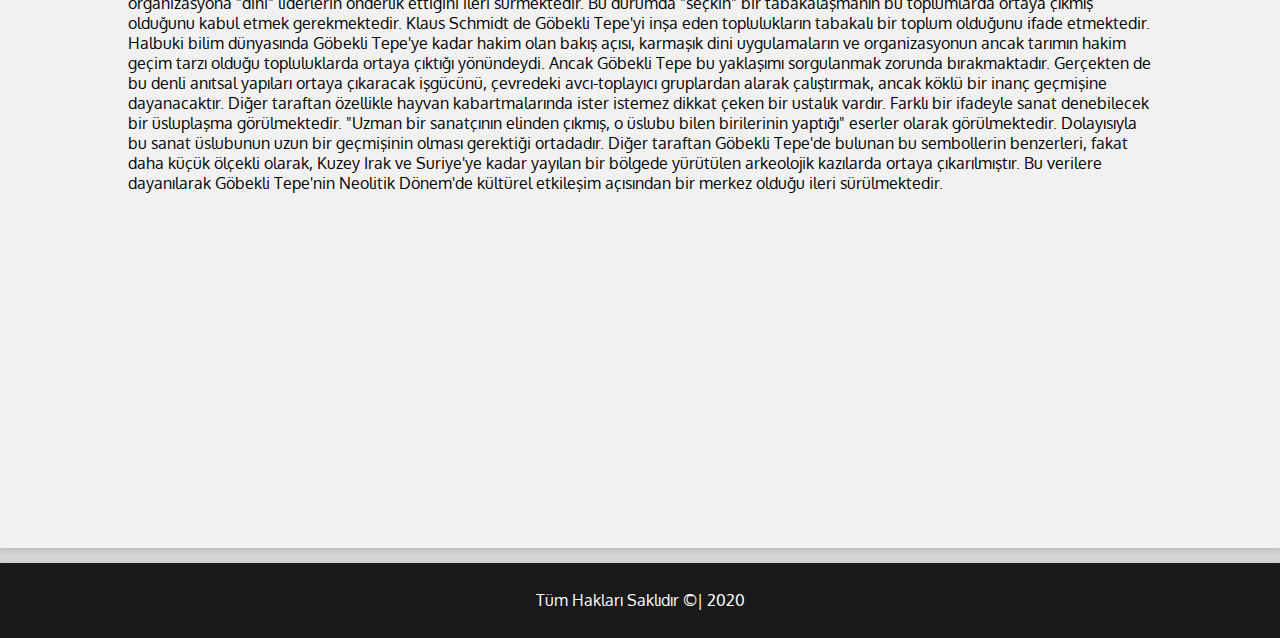
<file: mirasimiz.html>
<!DOCTYPE html>
<html lang="en">
<head>
    <meta charset="UTF-8">
    <meta http-equiv="X-UA-Compatible" content="IE=edge">
    <meta name="viewport" content="width=device-width, initial-scale=1.0">
    <title>Anasayfa</title>
    <link rel="stylesheet" href="Style.css">
    <link rel="preconnect" href="https://fonts.gstatic.com">

<link href="https://fonts.googleapis.com/css2?family=Oxygen:wght@300&display=swap" rel="stylesheet"> 
<link rel="preconnect" href="https://fonts.gstatic.com">
<link href="https://fonts.googleapis.com/css2?family=Teko:wght@300&display=swap" rel="stylesheet">

<link href="https://cdn.jsdelivr.net/npm/bootstrap@5.0.0-beta3/dist/css/bootstrap.min.css" rel="stylesheet" integrity="sha384-eOJMYsd53ii+scO/bJGFsiCZc+5NDVN2yr8+0RDqr0Ql0h+rP48ckxlpbzKgwra6" crossorigin="anonymous">
<link rel="stylesheet" href="https://use.fontawesome.com/releases/v5.0.13/css/all.css" integrity="sha384-DNOHZ68U8hZfKXOrtjWvjxusGo9WQnrNx2sqG0tfsghAvtVlRW3tvkXWZh58N9jp" crossorigin="anonymous">

</head>
<body>

  <nav class="navbar navbar-expand-md fixed-top 
	navbar-dark bg-dark ">
		<div class="container-fluid ">	
			<a href="index.html" class="navbar-brand text-white">Sümeyye Almas | </a>
			<button class="navbar-toggler" type="button" data-toggle="collapse" data-target="#navbarCollapse">
				<span class="navbar-toggler-icon"></span>
			</button>
			<div id="navbarCollapse" class="collapse navbar-collapse">
				<ul class="navbar-nav ml-auto ">
                  <li class="nav-item">
                    <a class="nav-link active" aria-current="page" href="index.html">Hakkımda</a>
                  </li>
                  <li class="nav-item">
                    <a class="nav-link" href="sehrimiz.html">Şehrimiz</a>
                  </li>
                  <li class="nav-item">
                    <a class="nav-link" href="mirasimiz.html">Mirasımız</a>
                  </li>
                  <li class="nav-item">
                    <a class="nav-link" href="ilgialanlari.php">İlgi Alanları</a>
                  </li>
                  <li class="nav-item">
                    <a class="nav-link" href="ozgecmis.html">Özgeçmiş</a>
                  </li>
                  <li class="nav-item">
                    <a class="nav-link" href="iletisim.html">İletişim</a> 
                  </li>
                  <li class="nav-item">
                    <a href="login.php" class="nav-link active  text-white">
                        <i  class="fas fa-user"></i>
                        </a></li>
                        	      
                </ul>
                </div></div></nav>
                <br><br>
    <div class="sehir-container">
     <header>
        <img id= "headerResim" src="img/4.jpg" alt=""> 
          <div id="centered">Göbeklitepe</div>
    </header> 
     <section>
         
         
         <main class="sehir-main" >
          <br><br><br> 
          <p>Göbeklitepe veya Göbekli Tepe, Şanlıurfa il merkezinin yaklaşık olarak 22 km kuzeydoğusunda, Örencik köyü yakınlarında yer alan dünyanın bilinen en eski kült yapılar topluluğudur. Bu yapıların ortak özelliği, T biçimindeki 10-12 dikilitaşın yuvarlak planda dizilmiş, aralarının ise taş duvarla örülmüş olmasıdır. Bu yapının merkezinde daha yüksek boyda iki dikilitaş karşılıklı olarak yerleştirilmiştir. Bu dikilitaşların çoğu üzerinde insan, el ve kol, çeşitli hayvan ve soyut semboller, kabartılarak veya oyularak betimlenmiştir. Söz konusu motifler yer yer bir süsleme olamayacak kadar yoğun olarak kullanılmıştır. Bu kompozisyonun bir öykü, bir anlatım veya bir mesaj ifade ettiği düşünülmektedir. Hayvan motiflerinde boğa, yaban domuzu, tilki, yılan, yaban ördeği ve akbaba en sık görülen motiflerdir. Bir yerleşim yeri değil, kült merkezi olarak tanımlanmaktadır. Buradaki kült yapıların tarım ve hayvancılığa yakın olan son avcı grupları tarafından inşa edilmiş olduğu anlaşılmaktadır. Diğer anlatımla Göbekli Tepe, çevredeki oldukça gelişmiş ve derinlik kazanmış bir inanç sistemine sahip olan avcı-toplayıcı gruplar açısından önemli bir kült merkezidir. Bu durumda bölgenin en erken kullanımının Çanak Çömleksiz Neolitik Çağ’ın (PPN, Pre-Pottery Neolithic) A evresine (MÖ 9.600-7.300), yani günümüzden en azından 11.600 yıl öncesine dayandığı ileri sürülmektedir.[3] Bununla birlikte Göbekli Tepe'deki en eski faaliyetleri tarihlendirme olanağı şimdilik yok, fakat bu anıtsal yapılara bakıldığında Paleolitik Çağ'a kadar uzanan, birkaç binyıl daha eskiye, epipaleolitike kadar giden bir geçmişi olduğu düşünülmektedir. Göbekli Tepe'nin bir kült merkezi olarak kullanımının MÖ 8 bin dolaylarına kadar devam ettiği ve bu tarihlerden sonra terk edildiği, başka veya benzer amaçlarla kullanılmadığı anlaşılmaktadır.</p>
         
         <br>
         <p> Bütün bunlar ve kazılarda ortaya çıkarılan anıtsal mimari, Göbekli Tepe'yi eşsiz ve özel yapmaktadır. Bu bağlamda UNESCO tarafından 2011'de Dünya Mirası geçici listesine alındı ve 2018'de kalıcı listeye girdi.</p> 
         <p> Söz konusu dikilitaşlar, stilize insan heykelleri olarak yorumlanmaktadır. Özellikle D yapısı merkez dikilitaşlarının gövdesinde bulunan insan el ve kol motifleri, bu konudaki her türlü şüpheyi ortadan kaldırmaktadır. Dolayısıyla "dikilitaş" kavramı, işlev belirtmeyen yardımcı bir kavram olarak kullanılmaktadır. Esasen bu "dikilitaş"lar, insan vücudunu üç boyutlu olarak betimleyen stilize tarzda yontulardır.</p>
         <br><br>
         <img style="float: left;" src="img/göbeklitepe3.jpg" alt="">
         <p>Göbekli Tepe'deki kazılara kadar bilim dünyası, göçebe küçük gruplar halinde örgütlendiği düşünülen avcı-toplayıcı toplulukları oldukça basit standartlarda yorumlamıştır. Ancak kazılarda ortaya çıkan, bir kült merkezi olarak anıtsal boyutlarda mimari, büyük taş yontular, sembolik motifler ve stilize edilmiş canlandırmalar, en azından bu bölgedeki toplulukların oldukça gelişkin ve çok yönlü bir sosyal yapıya sahip olmaları gerektiğini göstermektedir. Göbekli Tepe'de ortaya çıkarılan bütün bu buluntular böylesi faaliyetleri gerçekleştirebilmek için kalabalık grupları bir araya getirmekteki organizasyon gelişkinliğinin, kişisel sanat becerilerin ve ritüel itkilerin, bir çeşit sanat anlayışının ve arayışının varlığını ortaya koymaktadır. Bu bulgular ışığında bilim dünyası, avcı-toplayıcı toplulukların sosyokültürel yapısı hakkındaki hakim görüşleri gözden geçirmek durumundadır.

          Elde edilen sonuçları, sembolizm üzerine genel kabul gören görüşlerin de değişmesine sebep olmuştur. Arkeolojinin bu konudaki geleneksel görüşü, ancak tarım devriminin (bkz. Neolitik Devrim) topluluklara bol ve güvenli besin kaynağı ve zaman sağladığını, bu sayede anıtsal bir mimari ve zengin bir sembolik anlatım geliştirebildikleri yönündeydi. Ne var ki Göbekli Tepe'yi yapanların tarımcı topluluklar olmadığı anlaşılmaktadır. Bilim dünyası avcı-toplayıcı grupların küçük birimler olduğunu, her gün besin sağlamak için uğraşmak zorunda kaldıklarını ve sadece o günü kurtarabildiklerini kabul etmekteydi. Bu gibi kült yapılarını inşa etmek ve bu merkezleri amaçları yönünde kullanmak, muhakkak kalabalık bir grup insanı avcılıktan ve toplayıcılıktan bir süre için de olsa çekmeyi gerektirmektedir. Kazı başkanı Klaus Schmidt ve ekibi, tonlarca ağırlıktaki dikilitaşları kayalardan kesip çıkarmak, işlemek, yarım kilometreye yakın bir mesafeyi kat ederek Göbekli Tepe'ye getirmek ve yapıları inşa etmek için en az 500 kişinin çalışmış olması gerektiğini düşünüyorlar. Her şeyden önce bu insanların beslenmesi gerekmektedir. Bu durum göz önünde bulundurularak bu insanların ihtiyacı olan besin maddelerini sağlama gereğinin, tarımı keşfetme yönünde bu toplulukları zorladığı ileri sürülmektedir. Gerçekten de III. Tabaka yapılarının daha sonra örtülmesinde kullanılan dolgu yığını içinde büyük sayılara ulaşan miktarda hayvan kemikleri bulunmaktadır. Bulunan hayvan kemiği parçalarının sayısı 100 bini geçmektedir. Bu durum Göbekli Tepe'de çok fazla et tüketildiğini göstermektedir. Bu et tüketimi, çalışanların ihtiyacını karşılamanın yanı sıra, burada düzenlenen ritüellerde yapılan şölenlerde, çevreden gelen insanların ihtiyacını karşılamış olabilir, hatta kurban törenlerinde kullanıldığı da düşünülebilir. Bu durum şüphesiz insanları daha geniş besin kaynakları aramaya itmiştir. Bütün bunlar arkeolog Ian Hodder'in, sosyokültürel değişmelerin tarımdan önce gerçekleştiği tezinde ifade bulmaktadır. Bu bağlamda, Göbekli Tepe buluntularının ışığında Neolitik Devrim'in çekirdek bölgesinin Levant olmaktan çok Toroslar'ın güney etekleri olabileceği sorgulanır olmuştur.
          
          Arkeologlarca üzerinde durulan diğer bir konu da bu yapıların inşa edilmesinin gerektirdiği son derece karmaşık organizasyonun avcı-toplayıcı topluluklarca nasıl sağlanabildiği konusudur. Alman Arkeoloji Enstitüsü'nden Harald Hauptmann, bu organizasyona "dini" liderlerin önderlik ettiğini ileri sürmektedir. Bu durumda "seçkin" bir tabakalaşmanın bu toplumlarda ortaya çıkmış olduğunu kabul etmek gerekmektedir. Klaus Schmidt de Göbekli Tepe'yi inşa eden toplulukların tabakalı bir toplum olduğunu ifade etmektedir. Halbuki bilim dünyasında Göbekli Tepe'ye kadar hakim olan bakış açısı, karmaşık dini uygulamaların ve organizasyonun ancak tarımın hakim geçim tarzı olduğu topluluklarda ortaya çıktığı yönündeydi. Ancak Göbekli Tepe bu yaklaşımı sorgulanmak zorunda bırakmaktadır. Gerçekten de bu denli anıtsal yapıları ortaya çıkaracak işgücünü, çevredeki avcı-toplayıcı gruplardan alarak çalıştırmak, ancak köklü bir inanç geçmişine dayanacaktır.
          
          Diğer taraftan özellikle hayvan kabartmalarında ister istemez dikkat çeken bir ustalık vardır. Farklı bir ifadeyle sanat denebilecek bir üsluplaşma görülmektedir. "Uzman bir sanatçının elinden çıkmış, o üslubu bilen birilerinin yaptığı" eserler olarak görülmektedir. Dolayısıyla bu sanat üslubunun uzun bir geçmişinin olması gerektiği ortadadır.
          
          Diğer taraftan Göbekli Tepe'de bulunan bu sembollerin benzerleri, fakat daha küçük ölçekli olarak, Kuzey Irak ve Suriye'ye kadar yayılan bir bölgede yürütülen arkeolojik kazılarda ortaya çıkarılmıştır. Bu verilere dayanılarak Göbekli Tepe'nin Neolitik Dönem'de kültürel etkileşim açısından bir merkez olduğu ileri sürülmektedir.</p>
         <iframe width="560" height="315" src="https://www.youtube.com/embed/JXZS6kj3rSU" title="YouTube video player" frameborder="0" allow="accelerometer; autoplay; clipboard-write; encrypted-media; gyroscope; picture-in-picture" allowfullscreen></iframe>
        <br><br>
        </main>
          
        </section>     
      

    </div> 
<footer>Tüm Hakları Saklıdır &copy;| 2020</footer>
<!-- BOOTSTRAP -->
<script src="https://code.jquery.com/jquery-3.3.1.min.js"></script>
<script src="https://cdnjs.cloudflare.com/ajax/libs/popper.js/1.14.3/umd/popper.min.js"></script>
<script src="https://stackpath.bootstrapcdn.com/bootstrap/4.1.3/js/bootstrap.min.js"></script>
</body>
</html>
</file>
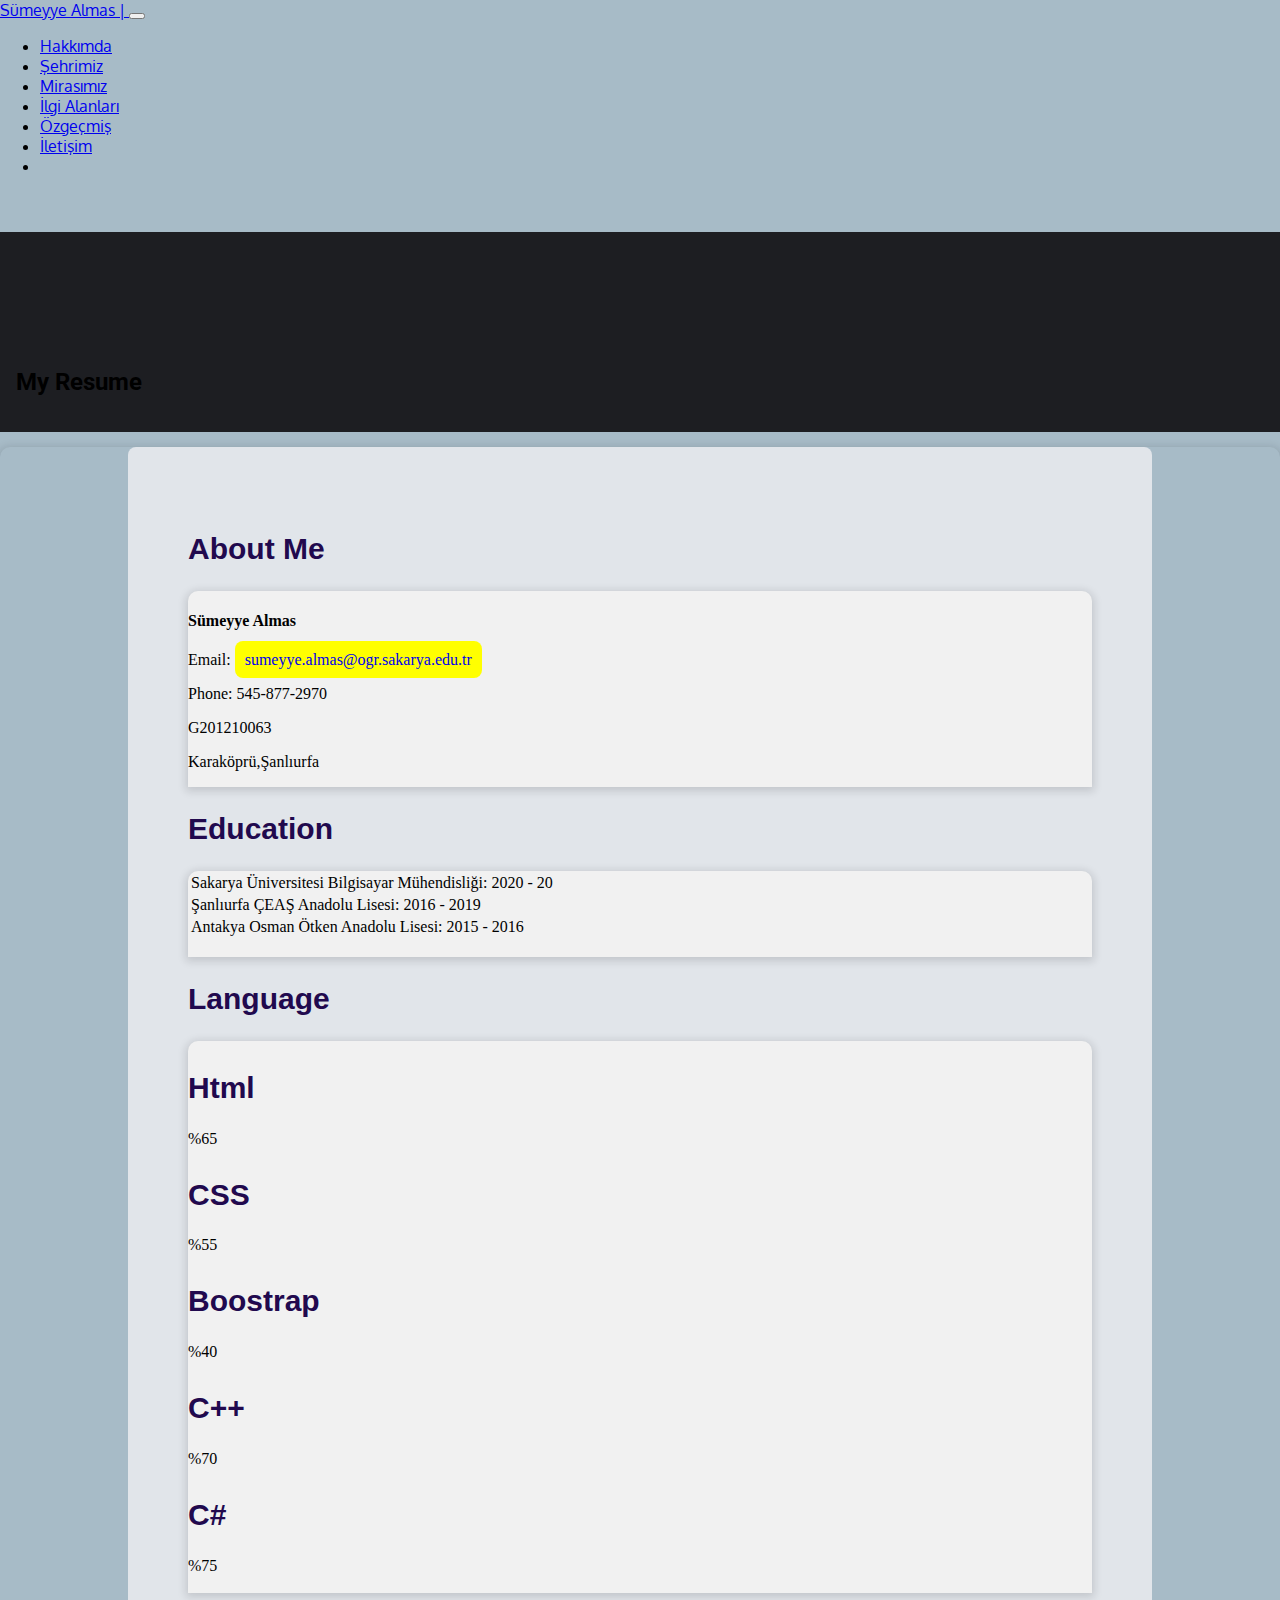
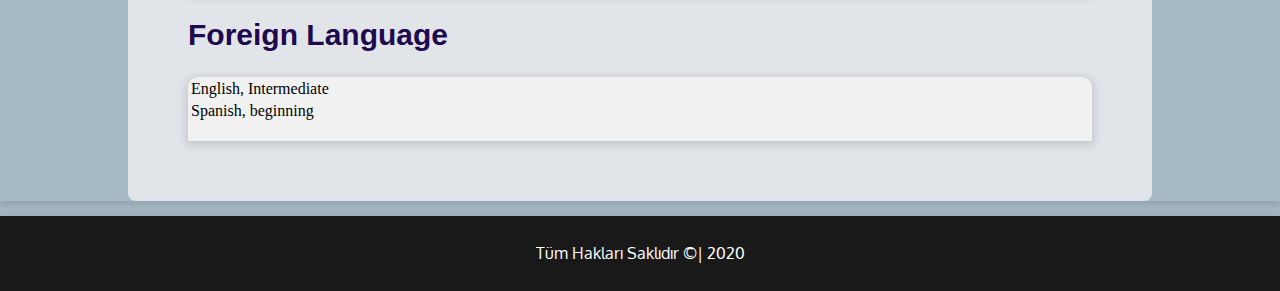
<file: ozgecmis.html>
<!DOCTYPE html>
<html lang="en">
<head>
    <meta charset="UTF-8">
    <meta http-equiv="X-UA-Compatible" content="IE=edge">
    <meta name="viewport" content="width=device-width, initial-scale=1.0">
    <title>Anasayfa</title>
    <link rel="stylesheet" href="Style.css">
    <link rel="preconnect" href="https://fonts.gstatic.com">
<link href="https://fonts.googleapis.com/css2?family=Oxygen:wght@300&display=swap" rel="stylesheet"> 
<link rel="preconnect" href="https://fonts.gstatic.com">
<link href="https://fonts.googleapis.com/css2?family=Teko:wght@300&display=swap" rel="stylesheet">
<link href="https://cdn.jsdelivr.net/npm/bootstrap@5.0.0-beta3/dist/css/bootstrap.min.css" rel="stylesheet" integrity="sha384-eOJMYsd53ii+scO/bJGFsiCZc+5NDVN2yr8+0RDqr0Ql0h+rP48ckxlpbzKgwra6" crossorigin="anonymous">
<link rel="stylesheet" href="https://use.fontawesome.com/releases/v5.0.13/css/all.css" integrity="sha384-DNOHZ68U8hZfKXOrtjWvjxusGo9WQnrNx2sqG0tfsghAvtVlRW3tvkXWZh58N9jp" crossorigin="anonymous">
<link rel="preconnect" href="https://fonts.gstatic.com">
<link href="https://fonts.googleapis.com/css2?family=Roboto:ital,wght@1,700&display=swap" rel="stylesheet">
</head>
<body style="background-color: #a7bbc7;">

  <nav class="navbar navbar-expand-md fixed-top 
	navbar-dark bg-dark ">
		<div class="container-fluid ">	
			<a href="index.html" class="navbar-brand text-white">Sümeyye Almas | </a>
			<button class="navbar-toggler" type="button" data-toggle="collapse" data-target="#navbarCollapse">
				<span class="navbar-toggler-icon"></span>
			</button>
			<div id="navbarCollapse" class="collapse navbar-collapse">
				<ul class="navbar-nav ml-auto ">
                  <li class="nav-item">
                    <a class="nav-link active" aria-current="page" href="index.html">Hakkımda</a>
                  </li>
                  <li class="nav-item">
                    <a class="nav-link" href="sehrimiz.html">Şehrimiz</a>
                  </li>
                  <li class="nav-item">
                    <a class="nav-link" href="mirasimiz.html">Mirasımız</a>
                  </li>
                  <li class="nav-item">
                    <a class="nav-link" href="ilgialanlari.php">İlgi Alanları</a>
                  </li>
                  <li class="nav-item">
                    <a class="nav-link" href="ozgecmis.html">Özgeçmiş</a>
                  </li>
                  <li class="nav-item">
                    <a class="nav-link" href="iletisim.html">İletişim</a> 
                  </li>
                  <li class="nav-item">
                    <a href="login.php" class="nav-link active  text-white">
                        <i  class="fas fa-user"></i>
                        </a></li>
                        	      
                </ul>
                </div></div></nav>
                <br><br>
                <div style="background-color: #1d1e22;" class=" text-light jumbotron">

                  <div style="background-color: #1d1e22;" class="container">
            
                    <div class="col-md-6 px-0">
                      
                      <h2 style="font-family: 'Roboto', sans-serif;">My Resume</h2>
                    </div>
            
                  </div>
            
                </div>
   
     <section style="background-color: #a7bbc7">
                 
         <main class="cv-main">   
          <h2 class="cv-h2">About Me</h2><section>
            <div class="card my-3 ">		
        <div class="card-body">
          <h4 class="card-title">Sümeyye Almas</h4>                
        </div>
            <p>Email: <a class="cv-a" href="mailto:sumeyye.almas@ogr.sakarya.edu.tr">sumeyye.almas@ogr.sakarya.edu.tr</a></p>
            <p>Phone: 545-877-2970</p>
            <p class="card-text">G201210063</p>
            <p class="card-text">Karaköprü,Şanlıurfa</p>
          </section>
          
      
          <h2 class="cv-h2">Education</h2>
          <section>
            <table class="table">
            </thead>
            <tbody>
              <tr>
                <td>Sakarya Üniversitesi Bilgisayar Mühendisliği: 2020 - 20</td>
              </tr>
  
              <tr>
                <td>Şanlıurfa ÇEAŞ Anadolu Lisesi: 2016 - 2019</td>
              </tr>	
              <tr>
                <td>Antakya Osman Ötken Anadolu Lisesi: 2015 - 2016</td>
              </tr>	
  
            </tbody>
        
        </table>
  
        <br>
          </section>
         
         
          <h2 class="cv-h2">Language</h2>
        <section>

          <div style="margin-top: 30px;">
          <h2  class="cv-h2">Html</h2>
          <div class="progress">
          <div class="progress-bar progress-bar-striped progress-bar-animated" role="progressbar" aria-valuenow="65" aria-valuemin="0" aria-valuemax="100" style="width: 65%">%65</div>
          </div></div>
          <div style="margin-top: 30px;">
          <h2  class="cv-h2">CSS</h2>
          <div class="progress">
          <div class="progress-bar progress-bar-striped progress-bar-animated" role="progressbar" aria-valuenow="55" aria-valuemin="0" aria-valuemax="100" style="width: 55%">%55</div>
          </div>
          <div style="margin-top: 30px;">
          <h2  class="cv-h2">Boostrap</h2>
          <div class="progress">
          <div class="progress-bar progress-bar-striped progress-bar-animated" role="progressbar" aria-valuenow="40" aria-valuemin="0" aria-valuemax="100" style="width: 40%">%40</div>
          </div></div>
          <div style="margin-top: 30px;">
          <h2 class="cv-h2">C++</h2>
          <div class="progress">
          <div class="progress-bar progress-bar-striped progress-bar-animated" role="progressbar" aria-valuenow="70" aria-valuemin="0" aria-valuemax="100" style="width: 70%">%70</div>
          </div></div>
          <div style="margin-top: 30px;">
          <h2  class="cv-h2">C#</h2>
          <div class="progress">
          <div class="progress-bar progress-bar-striped progress-bar-animated" role="progressbar" aria-valuenow="75" aria-valuemin="0" aria-valuemax="100" style="width: 75%">%75</div>
          </div></div>
        
      
          <br>
          </section>
          <h2 class="cv-h2">Foreign Language</h2>
          <section>
          <table class="table">
            <tbody>
  
              <tr>
                <td>English, Intermediate</td>
              </tr>	
              <tr>
                <td>Spanish, beginning</td>
              </tr>	
  
            </tbody>
        
        </table>	
        <br></section>		
        </div></section></main>
     </section>     
      

    </div> 
<footer>Tüm Hakları Saklıdır &copy;| 2020</footer>
<!-- BOOTSTRAP -->
<script src="https://code.jquery.com/jquery-3.3.1.min.js"></script>
<script src="https://cdnjs.cloudflare.com/ajax/libs/popper.js/1.14.3/umd/popper.min.js"></script>
<script src="https://stackpath.bootstrapcdn.com/bootstrap/4.1.3/js/bootstrap.min.js"></script>
</body>
</html>
</file>
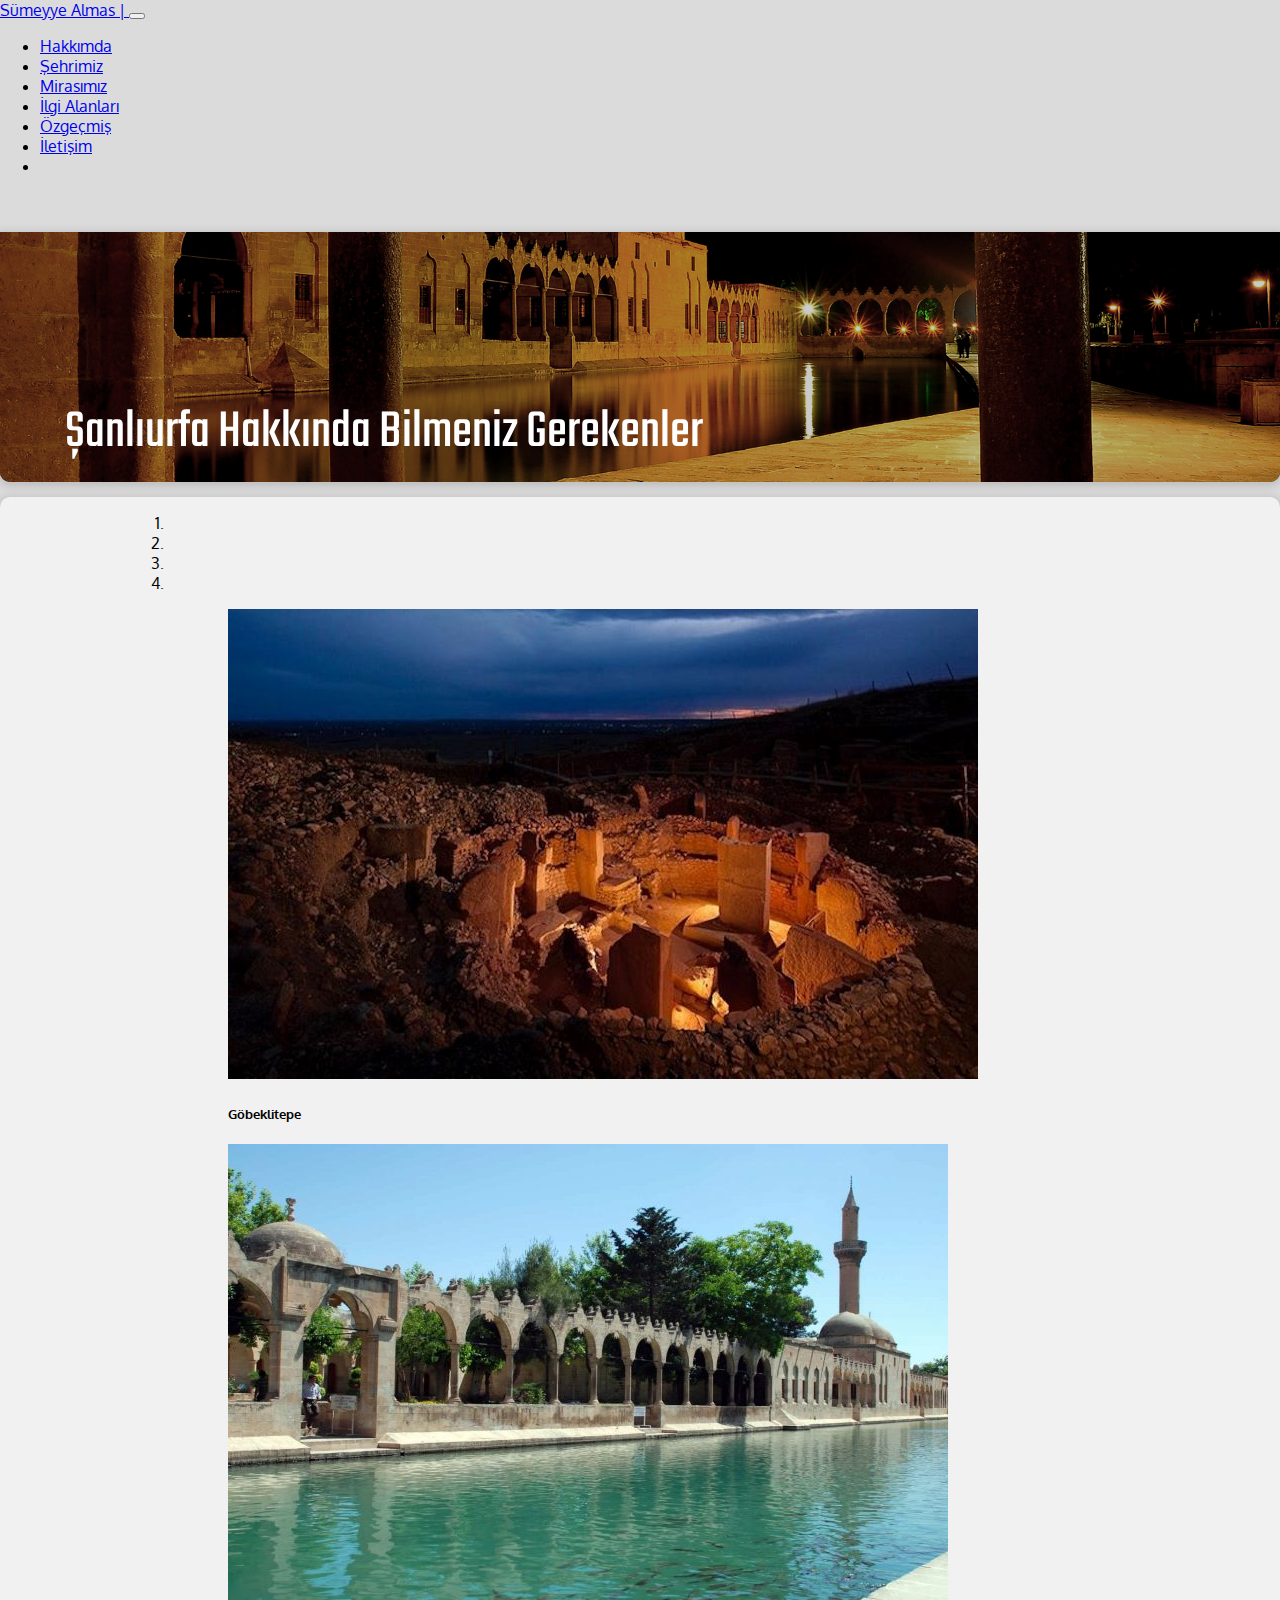
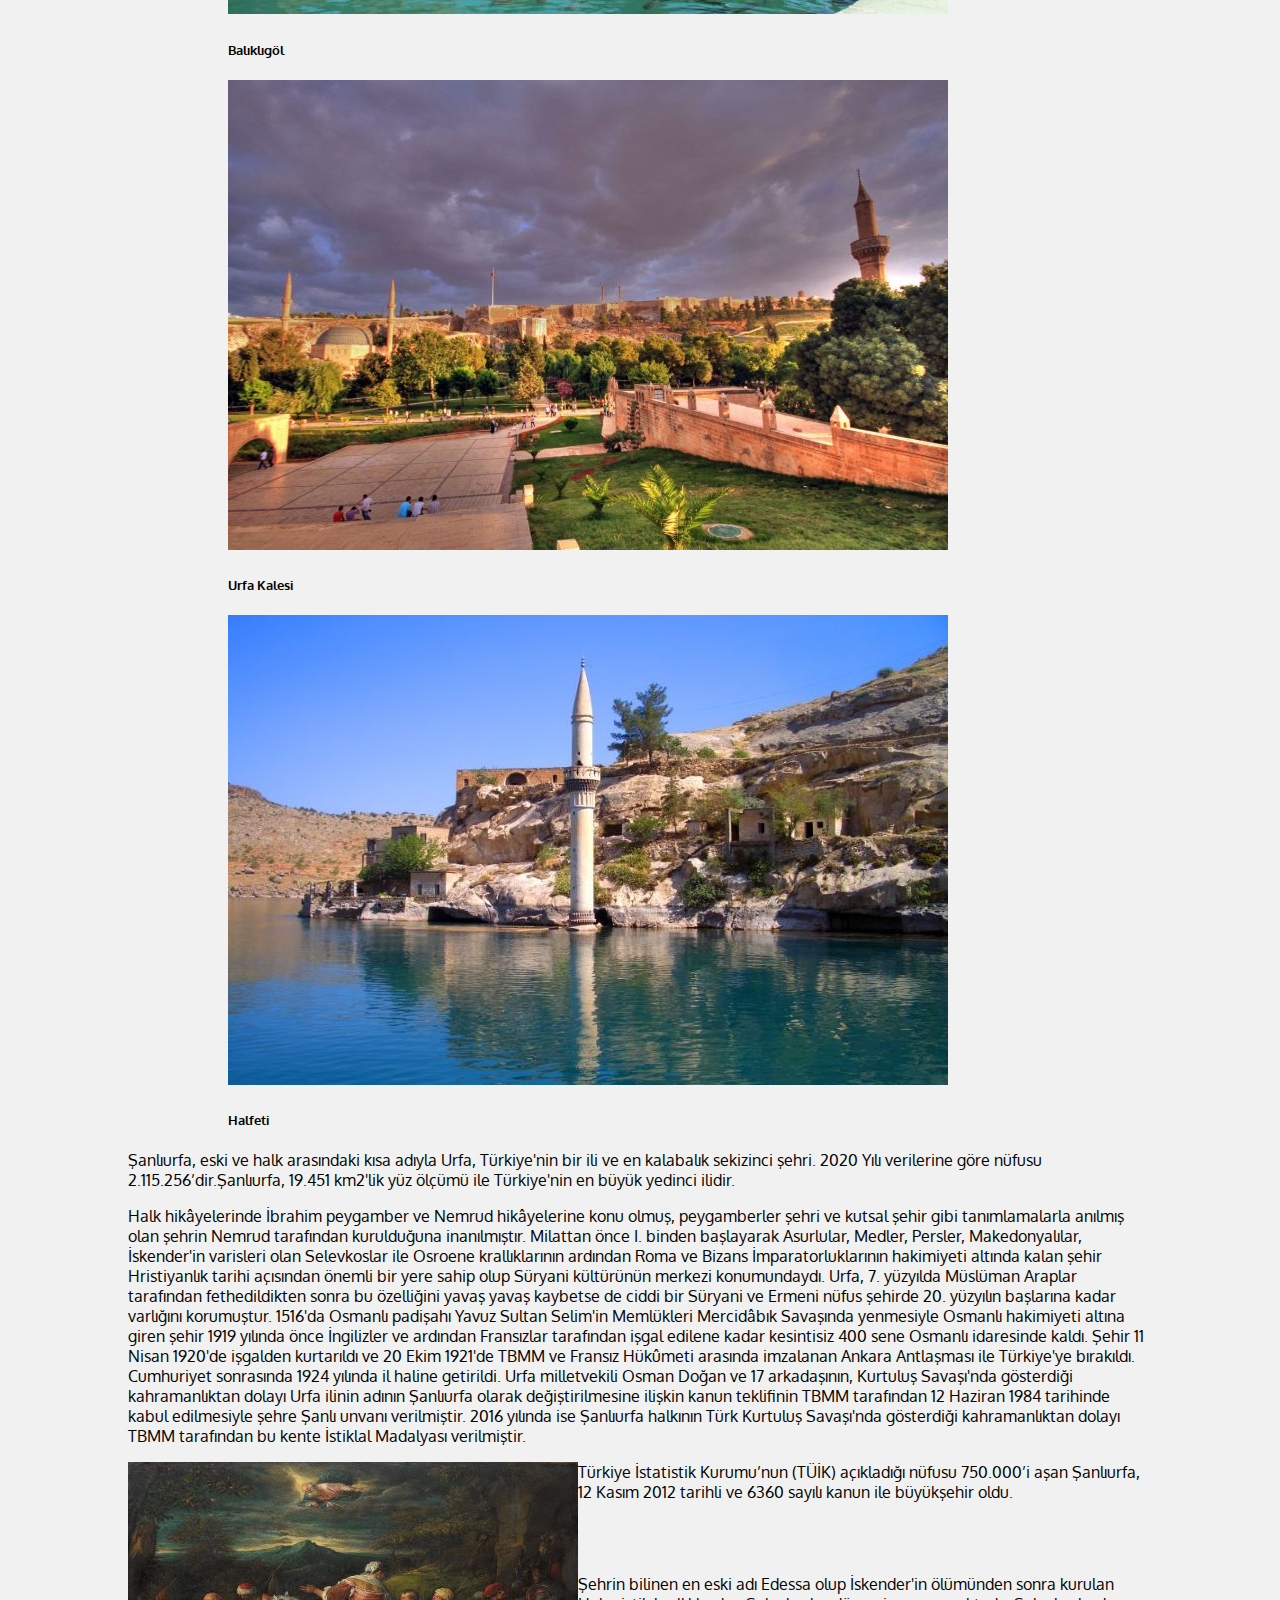
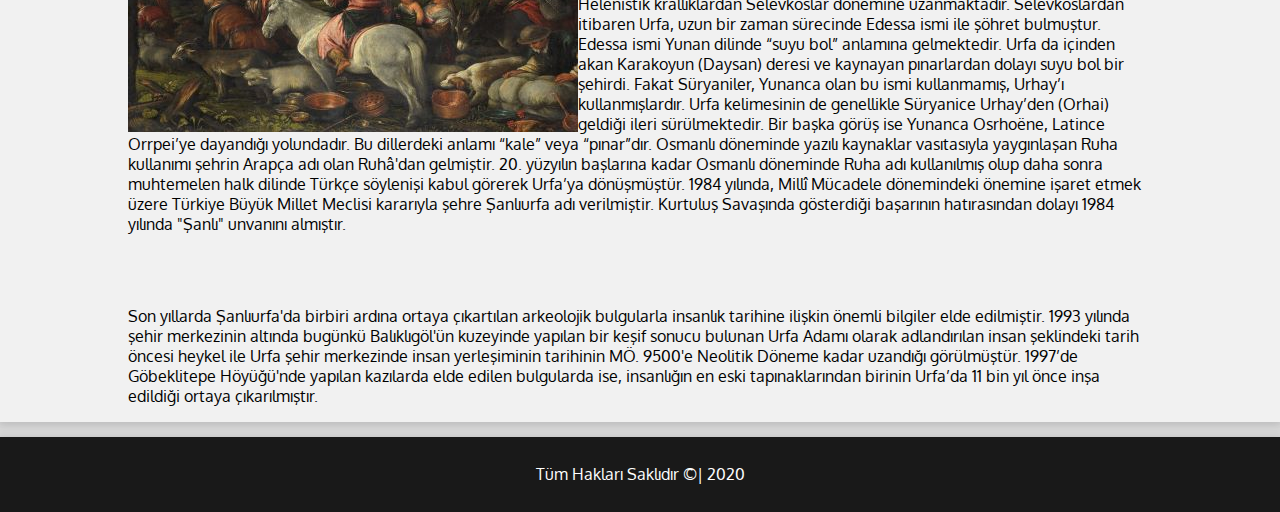
<file: sehrimiz.html>
<!DOCTYPE html>
<html lang="en">
<head>
    <meta charset="UTF-8">
    <meta http-equiv="X-UA-Compatible" content="IE=edge">
    <meta name="viewport" content="width=device-width, initial-scale=1.0">
    <title>Anasayfa</title>
    <!-- Responsive -->
	<meta name="viewport" content="width=device-width, initial-scale=1, shrink-to-fit=no">
    <link rel="stylesheet" href="Style.css">
    <link rel="preconnect" href="https://fonts.gstatic.com">
<link href="https://fonts.googleapis.com/css2?family=Oxygen:wght@300&display=swap" rel="stylesheet"> 
<link rel="preconnect" href="https://fonts.gstatic.com">
<link href="https://fonts.googleapis.com/css2?family=Teko:wght@300&display=swap" rel="stylesheet">
<link href="https://cdn.jsdelivr.net/npm/bootstrap@5.0.0-beta3/dist/css/bootstrap.min.css" rel="stylesheet" integrity="sha384-eOJMYsd53ii+scO/bJGFsiCZc+5NDVN2yr8+0RDqr0Ql0h+rP48ckxlpbzKgwra6" crossorigin="anonymous">
<link rel="stylesheet" href="https://use.fontawesome.com/releases/v5.0.13/css/all.css" integrity="sha384-DNOHZ68U8hZfKXOrtjWvjxusGo9WQnrNx2sqG0tfsghAvtVlRW3tvkXWZh58N9jp" crossorigin="anonymous">
</head>
<body>
    
    
  <nav class="navbar navbar-expand-md fixed-top 
	navbar-dark bg-dark ">
		<div class="container-fluid ">	
			<a href="index.html" class="navbar-brand text-white">Sümeyye Almas | </a>
			<button class="navbar-toggler" type="button" data-toggle="collapse" data-target="#navbarCollapse">
				<span class="navbar-toggler-icon"></span>
			</button>
			<div id="navbarCollapse" class="collapse navbar-collapse">
				<ul class="navbar-nav ml-auto ">
                  <li class="nav-item">
                    <a class="nav-link active" aria-current="page" href="index.html">Hakkımda</a>
                  </li>
                  <li class="nav-item">
                    <a class="nav-link" href="sehrimiz.html">Şehrimiz</a>
                  </li>
                  <li class="nav-item">
                    <a class="nav-link" href="mirasimiz.html">Mirasımız</a>
                  </li>
                  <li class="nav-item">
                    <a class="nav-link" href="ilgialanlari.php">İlgi Alanları</a>
                  </li>
                  <li class="nav-item">
                    <a class="nav-link" href="ozgecmis.html">Özgeçmiş</a>
                  </li>
                  <li class="nav-item">
                    <a class="nav-link" href="iletisim.html">İletişim</a> 
                  </li>
                  <li class="nav-item">
                    <a href="login.php" class="nav-link active  text-white">
                        <i  class="fas fa-user"></i>
                        </a></li>
                        	      
                </ul>
                </div></div></nav>
                <br><br>
    <div class="sehir-container" >
     <header>
        <img id= "headerResim" src="img/5.jpg" alt=""> 
				
          <div id="centered">Şanlıurfa Hakkında Bilmeniz Gerekenler</div>
      </header> 
    
      
     <section>
       
         
         
         <main class="sehir-main">
          <div style="width: 80%;" id="slider1" class="carousel slide carousel-fade my-5">
            <ol class="carousel-indicators">
              <li data-target="#slider1" data-slide-to="0" class="active"></li>
              <li data-target="#slider1" data-slide-to="1"></li>
              <li data-target="#slider1" data-slide-to="2"></li>
              <li data-target="#slider1" data-slide-to="3"></li>
            </ol>
            <div style="margin-left: 100px;" class="carousel-inner">
              <div class="carousel-item active">
                <a href="mirasimiz.html">
                <img class="d-block w-100" src="img/göbeklitepe9.jpg" alt="">
                </a>
                <div class="carousel-caption d-none d-md-block">
                  <h5>Göbeklitepe</h5>
                  <p></p>
                </div>
              </div>
    
              <div class="carousel-item">
                <a href="balikligol.html">
                <img class="d-block w-100" src="img/Balıklı-Göl-Urfa-720x470.jpg" alt="">
                </a>
                <div class="carousel-caption d-none d-md-block">
                  <h5>Balıklıgöl</h5>
                </div>
              </div>
    
              <div class="carousel-item">
                <a href="urfakalesi.html">
                <img class="d-block w-100" src="img/şanlı-urfa-kalesi-720x470.jpg" alt="">
                </a>
                <div class="carousel-caption d-none d-md-block">
                  <h5>Urfa Kalesi</h5>
                </div>
              </div>
    
              <div class="carousel-item">
                <a href="halfeti.html">
                <img class="d-block w-100" src="img/halfeti1.jpg" alt="">
                </a>
                <div class="carousel-caption d-none d-md-block">
                  <h5>Halfeti</h5>
                </div>
              </div>
    
            </div>
            <a href="#slider1" class="carousel-control-prev" data-slide="prev">
              <span class="carousel-control-prev-icon"></span>
            </a>
            <a href="#slider1" class="carousel-control-next" data-slide="next">
              <span class="carousel-control-next-icon"></span>
            </a>
          </div>
         
          <p>Şanlıurfa, eski ve halk arasındaki kısa adıyla Urfa, Türkiye'nin bir ili ve en kalabalık sekizinci şehri. 2020 Yılı verilerine göre nüfusu 2.115.256’dir.Şanlıurfa, 19.451 km2'lik yüz ölçümü ile Türkiye'nin en büyük yedinci ilidir.</p>
    
          <p> Halk hikâyelerinde İbrahim peygamber ve Nemrud hikâyelerine konu olmuş, peygamberler şehri ve kutsal şehir gibi tanımlamalarla anılmış olan şehrin Nemrud tarafından kurulduğuna inanılmıştır. Milattan önce I. binden başlayarak Asurlular, Medler, Persler, Makedonyalılar, İskender'in varisleri olan Selevkoslar ile Osroene krallıklarının ardından Roma ve Bizans İmparatorluklarının hakimiyeti altında kalan şehir Hristiyanlık tarihi açısından önemli bir yere sahip olup Süryani kültürünün merkezi konumundaydı. Urfa, 7. yüzyılda Müslüman Araplar tarafından fethedildikten sonra bu özelliğini yavaş yavaş kaybetse de ciddi bir Süryani ve Ermeni nüfus şehirde 20. yüzyılın başlarına kadar varlığını korumuştur. 1516'da Osmanlı padişahı Yavuz Sultan Selim'in Memlükleri Mercidâbık Savaşında yenmesiyle Osmanlı hakimiyeti altına giren şehir 1919 yılında önce İngilizler ve ardından Fransızlar tarafından işgal edilene kadar kesintisiz 400 sene Osmanlı idaresinde kaldı. Şehir 11 Nisan 1920'de işgalden kurtarıldı ve 20 Ekim 1921'de TBMM ve Fransız Hükûmeti arasında imzalanan Ankara Antlaşması ile Türkiye'ye bırakıldı. Cumhuriyet sonrasında 1924 yılında il haline getirildi. Urfa milletvekili Osman Doğan ve 17 arkadaşının, Kurtuluş Savaşı'nda gösterdiği kahramanlıktan dolayı Urfa ilinin adının Şanlıurfa olarak değiştirilmesine ilişkin kanun teklifinin TBMM tarafından 12 Haziran 1984 tarihinde kabul edilmesiyle şehre Şanlı unvanı verilmiştir. 2016 yılında ise Şanlıurfa halkının Türk Kurtuluş Savaşı'nda gösterdiği kahramanlıktan dolayı TBMM tarafından bu kente İstiklal Madalyası verilmiştir.</p>
          <img style="float: left;" class="p-2" src="img/2.jpg" alt="" >
          <p> Türkiye İstatistik Kurumu’nun (TÜİK) açıkladığı  nüfusu 750.000’i aşan Şanlıurfa, 12 Kasım 2012 tarihli ve 6360 sayılı kanun ile büyükşehir oldu.</p>
         <br><br>
         <p>Şehrin bilinen en eski adı Edessa olup İskender'in ölümünden sonra kurulan Helenistik krallıklardan Selevkoslar dönemine uzanmaktadır. Selevkoslardan itibaren Urfa, uzun bir zaman sürecinde Edessa ismi ile şöhret bulmuştur. Edessa ismi Yunan dilinde “suyu bol” anlamına gelmektedir. Urfa da içinden akan Karakoyun (Daysan) deresi ve kaynayan pınarlardan dolayı suyu bol bir şehirdi. Fakat Süryaniler, Yunanca olan bu ismi kullanmamış, Urhay’ı kullanmışlardır. Urfa kelimesinin de genellikle Süryanice Urhay’den (Orhai) geldiği ileri sürülmektedir. Bir başka görüş ise Yunanca Osrhoëne, Latince Orrpei’ye dayandığı yolundadır. Bu dillerdeki anlamı “kale” veya “pınar”dır. Osmanlı döneminde yazılı kaynaklar vasıtasıyla yaygınlaşan Ruha kullanımı şehrin Arapça adı olan Ruhâ'dan gelmiştir. 20. yüzyılın başlarına kadar Osmanlı döneminde Ruha adı kullanılmış olup daha sonra muhtemelen halk dilinde Türkçe söylenişi kabul görerek Urfa’ya dönüşmüştür. 1984 yılında, Millî Mücadele dönemindeki önemine işaret etmek üzere Türkiye Büyük Millet Meclisi kararıyla şehre Şanlıurfa adı verilmiştir. Kurtuluş Savaşında gösterdiği başarının hatırasından dolayı 1984 yılında "Şanlı" unvanını almıştır.</p>
        <br><br>
        <p>Son yıllarda Şanlıurfa'da birbiri ardına ortaya çıkartılan arkeolojik bulgularla insanlık tarihine ilişkin önemli bilgiler elde edilmiştir. 1993 yılında şehir merkezinin altında bugünkü Balıklıgöl'ün kuzeyinde yapılan bir keşif sonucu bulunan Urfa Adamı olarak adlandırılan insan şeklindeki tarih öncesi heykel ile Urfa şehir merkezinde insan yerleşiminin tarihinin MÖ. 9500'e Neolitik Döneme kadar uzandığı görülmüştür. 1997’de Göbeklitepe Höyüğü'nde yapılan kazılarda elde edilen bulgularda ise, insanlığın en eski tapınaklarından birinin Urfa’da 11 bin yıl önce inşa edildiği ortaya çıkarılmıştır.</p>
        </main>
     </section>     
      

    </div> 
<footer>Tüm Hakları Saklıdır &copy;| 2020</footer>

<!-- BOOTSTRAP -->
<script src="https://code.jquery.com/jquery-3.3.1.min.js"></script>
<script src="https://cdnjs.cloudflare.com/ajax/libs/popper.js/1.14.3/umd/popper.min.js"></script>
<script src="https://stackpath.bootstrapcdn.com/bootstrap/4.1.3/js/bootstrap.min.js"></script>
</body>
</html>
</file>
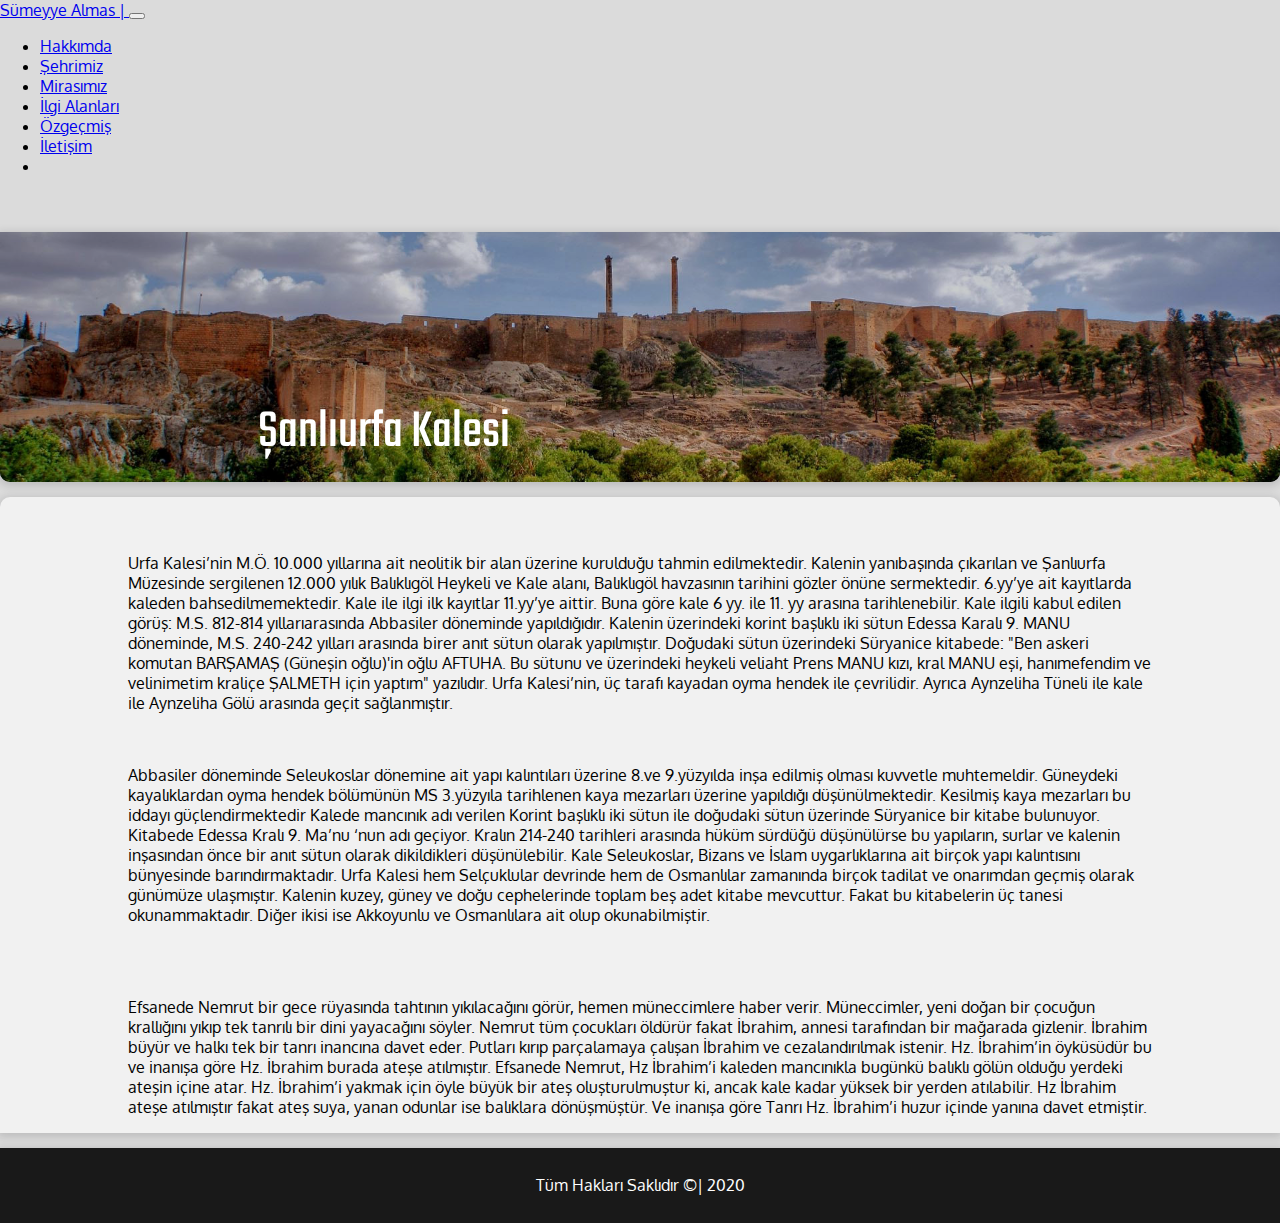
<file: urfakalesi.html>
<!DOCTYPE html>
<html lang="en">
<head>
    <meta charset="UTF-8">
    <meta http-equiv="X-UA-Compatible" content="IE=edge">
    <meta name="viewport" content="width=device-width, initial-scale=1.0">
    <title>Anasayfa</title>
    <link rel="stylesheet" href="Style.css">
    <link rel="preconnect" href="https://fonts.gstatic.com">
<link href="https://fonts.googleapis.com/css2?family=Oxygen:wght@300&display=swap" rel="stylesheet"> 
<link rel="preconnect" href="https://fonts.gstatic.com">
<link href="https://fonts.googleapis.com/css2?family=Teko:wght@300&display=swap" rel="stylesheet">
<link href="https://cdn.jsdelivr.net/npm/bootstrap@5.0.0-beta3/dist/css/bootstrap.min.css" rel="stylesheet" integrity="sha384-eOJMYsd53ii+scO/bJGFsiCZc+5NDVN2yr8+0RDqr0Ql0h+rP48ckxlpbzKgwra6" crossorigin="anonymous">
<link rel="stylesheet" href="https://use.fontawesome.com/releases/v5.0.13/css/all.css" integrity="sha384-DNOHZ68U8hZfKXOrtjWvjxusGo9WQnrNx2sqG0tfsghAvtVlRW3tvkXWZh58N9jp" crossorigin="anonymous">

</head>
<body>

  <nav class="navbar navbar-expand-md fixed-top 
	navbar-dark bg-dark ">
		<div class="container-fluid ">	
			<a href="index.html" class="navbar-brand text-white">Sümeyye Almas | </a>
			<button class="navbar-toggler" type="button" data-toggle="collapse" data-target="#navbarCollapse">
				<span class="navbar-toggler-icon"></span>
			</button>
			<div id="navbarCollapse" class="collapse navbar-collapse">
				<ul class="navbar-nav ml-auto ">
                  <li class="nav-item">
                    <a class="nav-link active" aria-current="page" href="index.html">Hakkımda</a>
                  </li>
                  <li class="nav-item">
                    <a class="nav-link" href="sehrimiz.html">Şehrimiz</a>
                  </li>
                  <li class="nav-item">
                    <a class="nav-link" href="mirasimiz.html">Mirasımız</a>
                  </li>
                  <li class="nav-item">
                    <a class="nav-link" href="ilgialanlari.php">İlgi Alanları</a>
                  </li>
                  <li class="nav-item">
                    <a class="nav-link" href="ozgecmis.html">Özgeçmiş</a>
                  </li>
                  <li class="nav-item">
                    <a class="nav-link" href="iletisim.html">İletişim</a> 
                  </li>
                  <li class="nav-item">
                    <a href="login.php" class="nav-link active  text-white">
                        <i  class="fas fa-user"></i>
                        </a></li>
                        	      
                </ul>
                </div></div></nav>
                <br><br>
    <div id="container">
     <header>
        <img id= "headerResim" src="img/kale.jpg" alt=""> 
          <div id="centered">Şanlıurfa Kalesi</div>
    </header> 
     <section>       
         <main style="width: 80%;">
        <br><br>
        <p>Urfa Kalesi’nin M.Ö. 10.000 yıllarına ait neolitik bir alan üzerine kurulduğu tahmin edilmektedir. Kalenin yanıbaşında çıkarılan ve Şanlıurfa Müzesinde sergilenen 12.000 yılık Balıklıgöl Heykeli ve Kale alanı, Balıklıgöl havzasının tarihini gözler önüne sermektedir. 6.yy’ye ait kayıtlarda kaleden bahsedilmemektedir. Kale ile ilgi ilk kayıtlar 11.yy’ye  aittir. Buna göre kale 6 yy. ile 11. yy arasına tarihlenebilir. Kale ilgili kabul edilen görüş: M.S. 812-814 yıllarıarasında Abbasiler döneminde yapıldığıdır. Kalenin üzerindeki korint başlıklı iki sütun Edessa Karalı 9. MANU döneminde, M.S. 240-242 yılları arasında birer anıt sütun olarak yapılmıştır. Doğudaki sütun üzerindeki Süryanice kitabede:  "Ben askeri komutan BARŞAMAŞ (Güneşin  oğlu)'in oğlu AFTUHA. Bu sütunu  ve  üzerindeki  heykeli  veliaht Prens MANU kızı, kral MANU eşi, hanımefendim ve velinimetim kraliçe ŞALMETH için yaptım" yazılıdır. Urfa Kalesi’nin, üç tarafı kayadan oyma hendek ile çevrilidir. Ayrıca Aynzeliha Tüneli ile kale ile Aynzeliha Gölü arasında geçit sağlanmıştır.</p>
      <br>
        <p>Abbasiler döneminde Seleukoslar dönemine ait yapı kalıntıları üzerine 8.ve 9.yüzyılda inşa edilmiş olması kuvvetle muhtemeldir. Güneydeki kayalıklardan oyma hendek bölümünün MS 3.yüzyıla tarihlenen kaya mezarları üzerine yapıldığı düşünülmektedir. Kesilmiş kaya mezarları bu iddayı güçlendirmektedir 

        Kalede mancınık adı verilen Korint başlıklı iki sütun ile doğudaki sütun üzerinde Süryanice bir kitabe bulunuyor. Kitabede Edessa Kralı 9. Ma’nu ‘nun adı geçiyor. Kralın 214-240 tarihleri arasında hüküm sürdüğü düşünülürse bu yapıların, surlar ve kalenin inşasından önce bir anıt sütun olarak dikildikleri düşünülebilir. 
        
        Kale Seleukoslar, Bizans ve İslam uygarlıklarına ait birçok yapı kalıntısını bünyesinde barındırmaktadır. Urfa Kalesi hem Selçuklular devrinde hem de Osmanlılar zamanında birçok tadilat  ve onarımdan geçmiş olarak günümüze ulaşmıştır. Kalenin kuzey, güney ve doğu cephelerinde toplam beş adet kitabe mevcuttur. Fakat bu kitabelerin üç tanesi okunammaktadır. Diğer ikisi ise Akkoyunlu ve Osmanlılara ait olup okunabilmiştir.</p> 
      <br><br>
        <p>Efsanede Nemrut bir gece rüyasında tahtının yıkılacağını görür, hemen müneccimlere haber verir. Müneccimler, yeni doğan bir çocuğun krallığını yıkıp tek tanrılı bir dini yayacağını söyler. Nemrut tüm çocukları öldürür fakat İbrahim, annesi tarafından bir mağarada gizlenir. İbrahim büyür ve halkı tek bir tanrı inancına davet eder. Putları kırıp parçalamaya çalışan İbrahim ve cezalandırılmak istenir. Hz. İbrahim’in öyküsüdür bu ve inanışa göre Hz. İbrahim burada ateşe atılmıştır.

        Efsanede Nemrut, Hz İbrahim’i kaleden mancınıkla  bugünkü balıklı gölün olduğu yerdeki ateşin içine atar. Hz. İbrahim’i yakmak için öyle büyük bir ateş oluşturulmuştur ki, ancak kale kadar yüksek bir yerden atılabilir. Hz İbrahim ateşe atılmıştır fakat ateş suya, yanan odunlar ise balıklara dönüşmüştür. Ve inanışa göre Tanrı Hz. İbrahim’i huzur içinde yanına davet etmiştir.</p>
      </main>
     </section>     
    </div> 
<footer>Tüm Hakları Saklıdır &copy;| 2020</footer>
<!-- BOOTSTRAP -->
<script src="https://code.jquery.com/jquery-3.3.1.min.js"></script>
<script src="https://cdnjs.cloudflare.com/ajax/libs/popper.js/1.14.3/umd/popper.min.js"></script>
<script src="https://stackpath.bootstrapcdn.com/bootstrap/4.1.3/js/bootstrap.min.js"></script>
</body>
</html>
</file>
<file: Style.css>
* {
    box-sizing: border-box;
}
body{
    margin: 0;
    padding: 0;
    background-color: #dbdbdb;
    font-family: 'Oxygen', sans-serif;
}

font{
    float: left;
    letter-spacing: 2px;
}
span{
    font-size: 12px;
    letter-spacing: 1px;
}

#container{
    width: 100%;
    margin: auto;
    height: auto;
    
}
header{
    width: 100%;
    height: 250px;
    box-shadow: 0 2px 8px 2px rgba(20,23, 28, .15);
    border-bottom-left-radius:10px ;
    border-bottom-right-radius: 10px;
    position: relative;
    color: white;
    font-family: 'Teko', sans-serif;
    font-size: 35px;
    background-color: black;
    margin-bottom: 5px;
}
main{
  width: 80%;
  margin-left: auto;
  margin-right: auto;
}
#headerResim{
    width: 100%;
    height: 250px;
    border-bottom-left-radius:10px ;
    border-bottom-right-radius: 10px;
    opacity: 0.8;
    
}
#centered{
    position: absolute;
    top: 80%;
    left: 30%;
    transform: translate(-50%,-50%);
    font-size: 55px;
    

}
section{
    width: 100%;
    height: auto;
    background-color:#f1f1f1 ;
    border-top-left-radius: 10px;
    border-top-right-radius: 10px;
    box-shadow: 0 2px 8px 2px rgba(20,23, 28, .15);
    margin-top: 15px;
    overflow: auto;
    
}
footer{
    width: 100%;
    height: 75px;
    background-color: #191919;
    color: white;
    line-height: 75px;
    text-align: center;
    box-shadow: 0 2px 8px 2px rgba(20,23, 28, .15);
    margin-top: 15px;
}

h1{
    text-align: center;
    background-color: #191919;
    color: white;
    height: 50px;
    line-height: 50px;
    margin: 0 10px;
    border-radius: 10px;
    box-shadow: 0 2px 8px 2px rgba(20,23, 28, .15);

}
.section1{
    width: 98%;
    height: auto;
    margin: auto;
    margin-top: 10px;
    background-color: #f2f2f2;
    padding: 10px;
}
.form{
    width: 99%;
    float: left;
    height: 580px;
    border: 1px solid #d8d8d8;
    padding: 10px;
    margin-right: 5px;
}
.col25{
    width: 25%;
    float: left;
    margin-top: 6px;
}
.col75{
    width: 75%;
    float: left;
    margin-top: 6px;
}
label{
    
    padding: 12px 12px 12px 0;
    display: inline-block;
}
input[type-text],textarea{
    width: 45%;
    padding: 12px;
    border: 1px solid #ccc;
    border-radius: 4px;
}
.row:after{
    content: "";
    clear: both;
    display: block;

}
input[type=submit]{
    width: 25%;
    background-color: #4CAF50;
    color: white;
    padding: 12px 20px;
    border: none;
    border-radius: 4px;
    
    
    
}

  /* Full-width inputs */
  input[type=text], input[type=password], input[type=email], input[type=number] {
    width: 50%;
    padding: 12px 20px;
    margin: 8px 0;
    display: inline-block;
    border: 1px solid #ccc;
    box-sizing: border-box;
  }
 
  
  /* Add a hover effect for buttons */
  button:hover {
    opacity: 0.8;
  }
  
  
  /* Add padding to containers */
  .container {
    padding: 16px;
  }
  
  /* The "Forgot password" text */
  span.psw {
    float: right;
    padding-top: 16px;
  }
  
  /* Change styles for span and cancel button on extra small screens */
  @media screen and (max-width: 300px) {
    span.psw {
      display: block;
      float: none;
    }
    .cancelbtn {
      width: 100%;
      
    }
  }
  .nav-item[role=button]{
    float: right;
  }
  .mySlides {display:none;}
  .display-left{
      float: left;
  }
  .display-right{
    float: right;
}
.mySlides{
    display: block;
    margin: 0 auto;
    margin-bottom: 15px;
}
.cv-main {
    background-color:#e1e5ea;
    padding: 60px;
    font-family: Verdana;
    border-radius: 8px;
  }
  .cv-h2 {
    font-family: sans-serif;
    font-size: 30px;
    color: #21094e;
  }
  
  .sallyImage {
    border-radius: 10px;
    height: 260px;
  }
  
  .cv-table {
    font-family: Verdana, Serif, "Times New Roman";
    border-collapse: collapse;
    background-color: #666;
    width: 60%;
  }
  
  .cv-td,
  .cv-th,
  .cv-tr {
    border: 1px solid white;
    text-align: center;
    padding: 4px;
    height: 50px;
    color: white;
  }
  
  .cv-a {
    text-decoration: none;
    background-color: yellow;
    padding: 10px;
    font-family: Verdana;
    border-radius: 8px;
    border-color: white;
  }
  
  .cv-a:hover {
    background-color: white;
    font-weight: bold;
  }
  .sehir-container{  
    width: 100%;
    margin: auto;
    height: auto;
  }

  .log-section{
    width: 50%;
    margin-left: auto;
    margin-right: auto;
      
  }
.log-header{
  background-color: darkslateblue;
}
.sehir-main{
  width: 80%;
  margin-left: auto;
  margin-right: auto;
}
#log-centered{
  position: absolute;
  top: 50%;
  left: 50%;
  transform: translate(-50%,-50%);
  font-size: 55px;

}
/* Caption text */
.text {
  color: #f2f2f2;
  font-size: 15px;
  padding: 8px 12px;
  position: absolute;
  bottom: 8px;
  width: 100%;
  text-align: center;
  
}
.jumbotron 
{
	padding-top: 100px;
}
label{
  color: white;
}
.log-h2{
  color: white;
  font-size: 15px;
}
</file>
